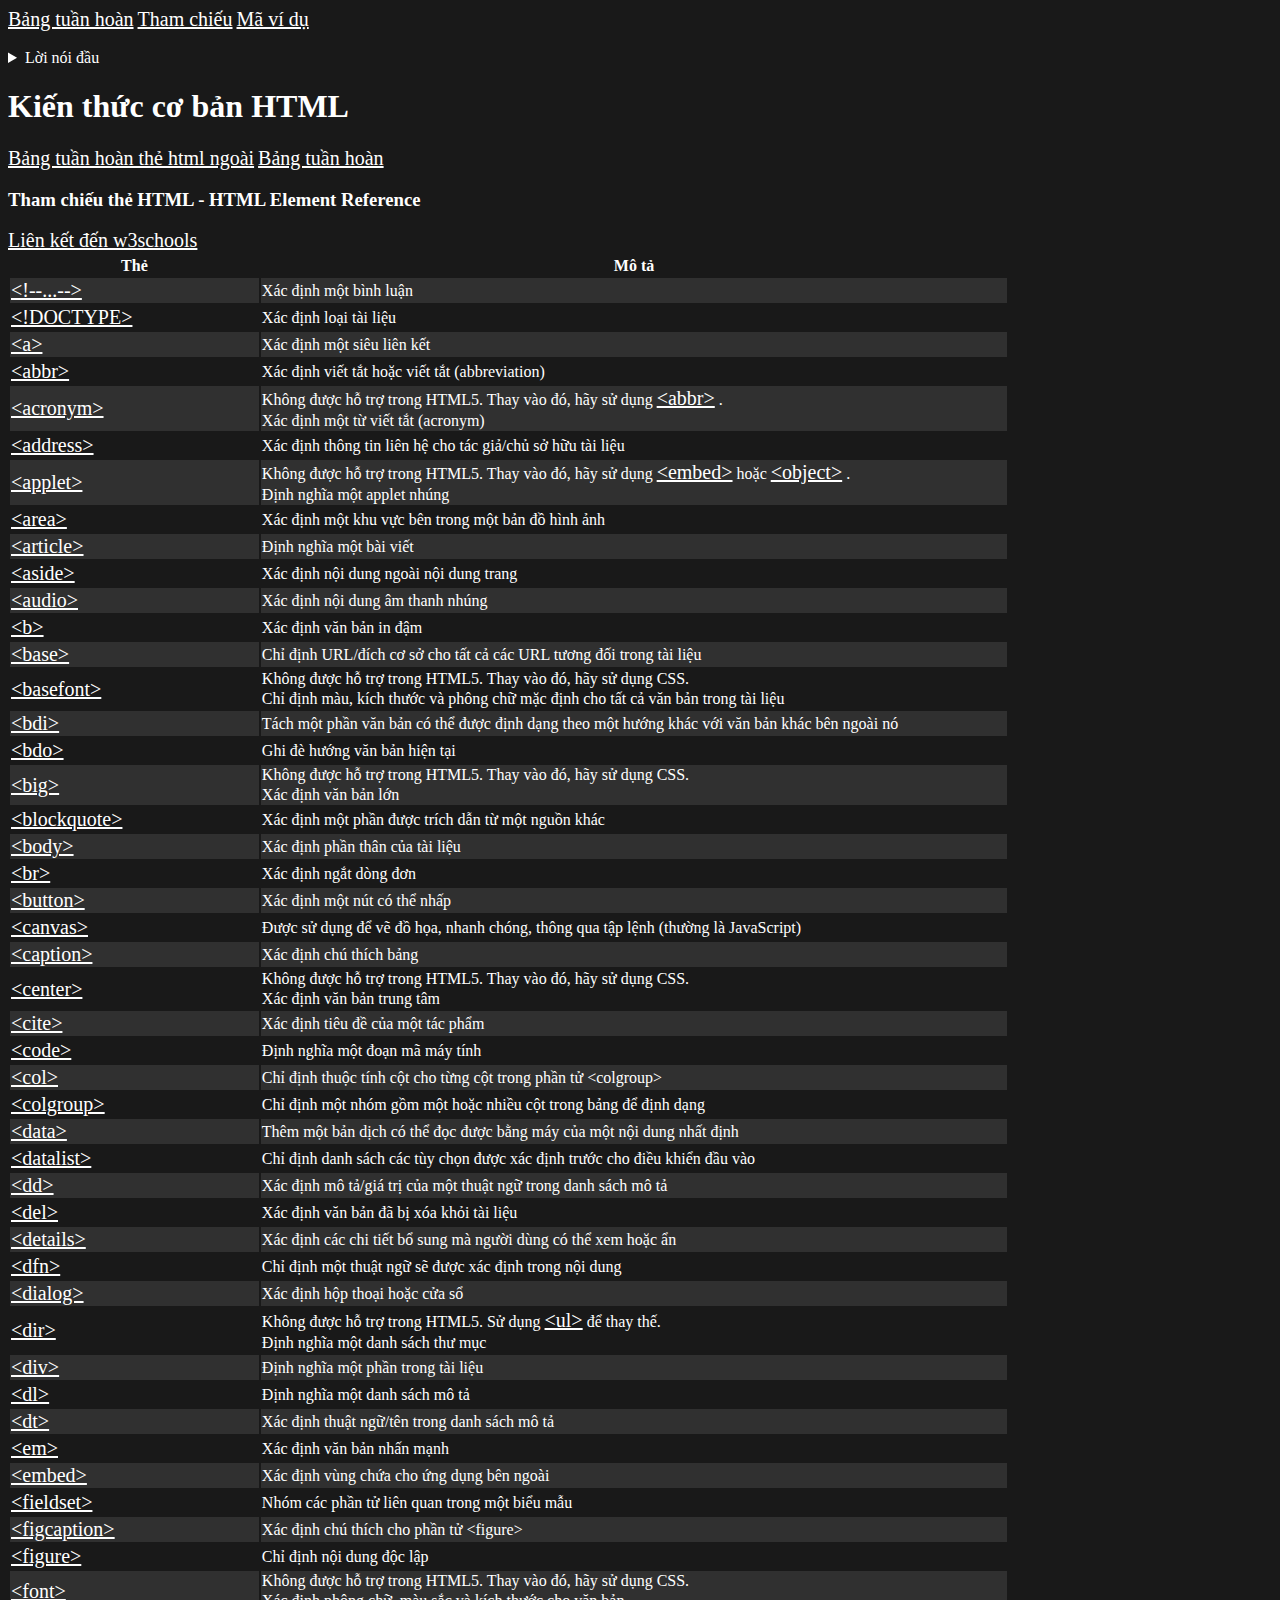
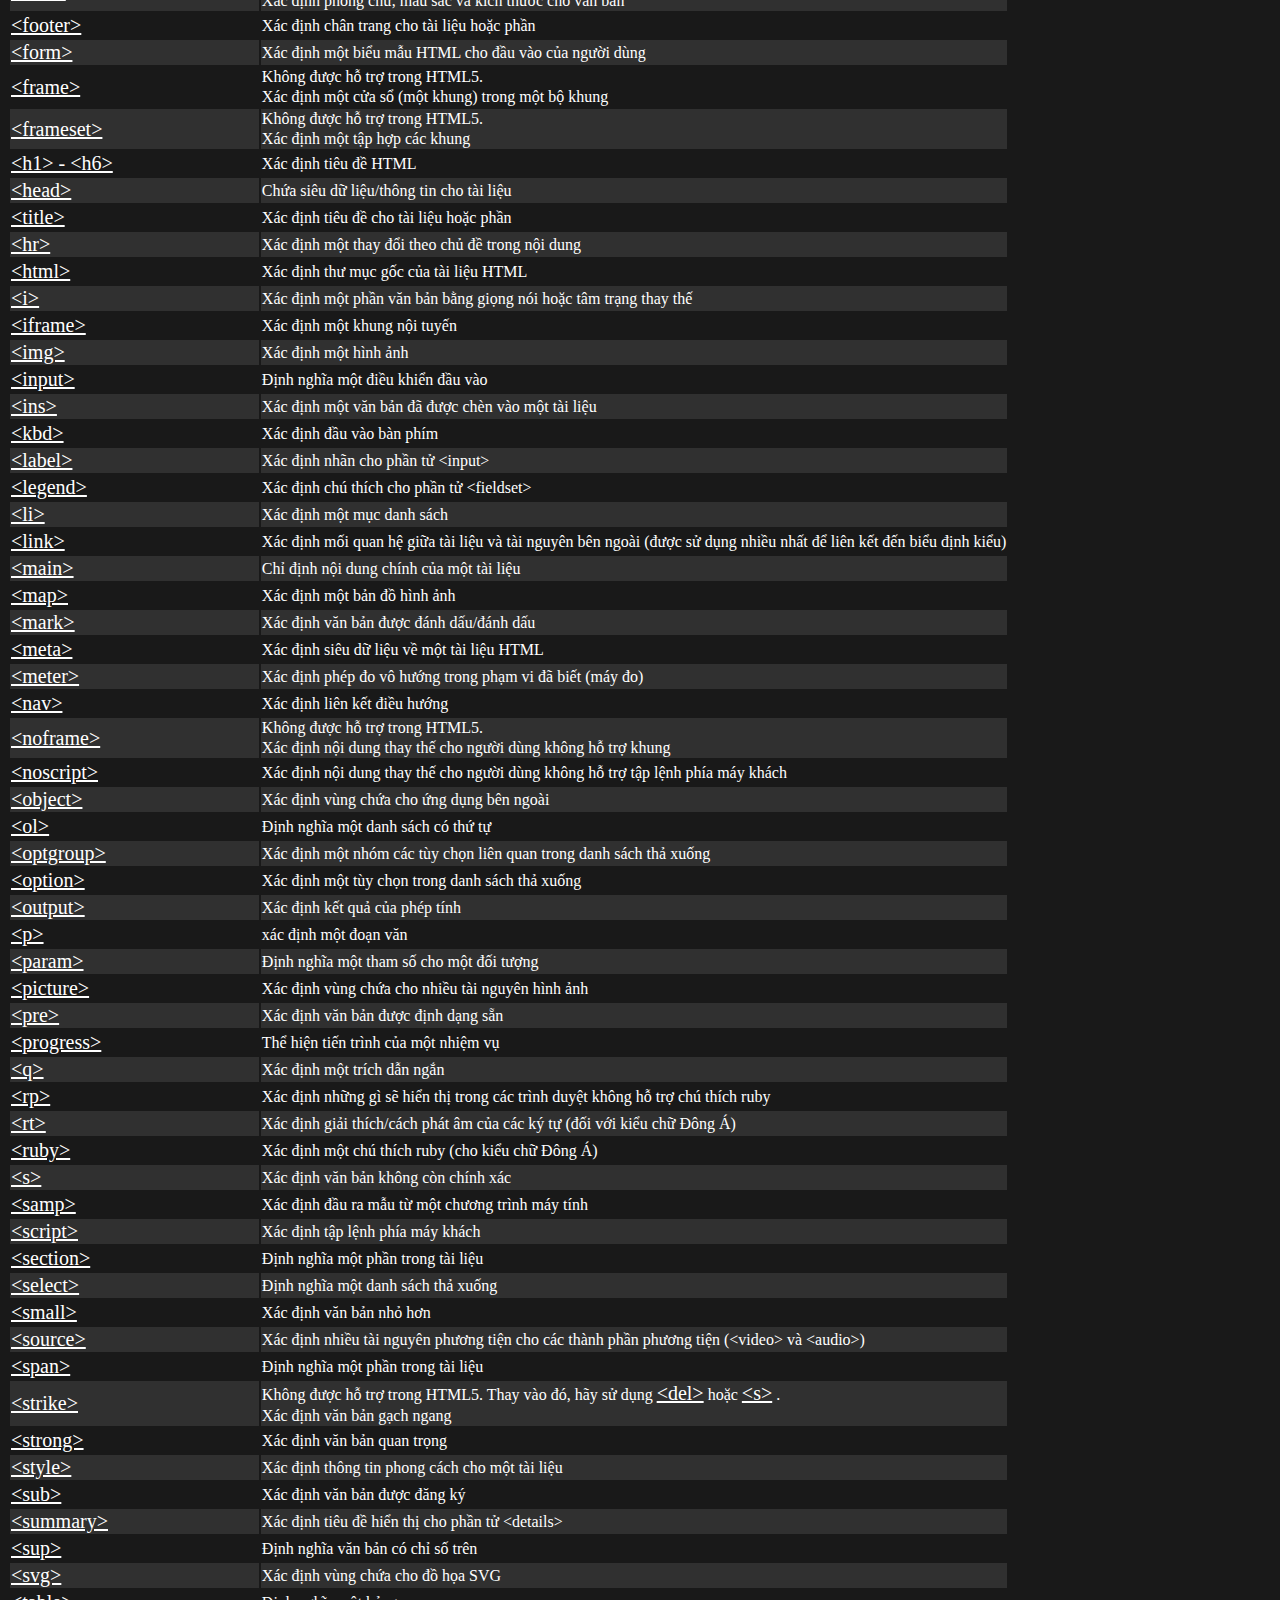
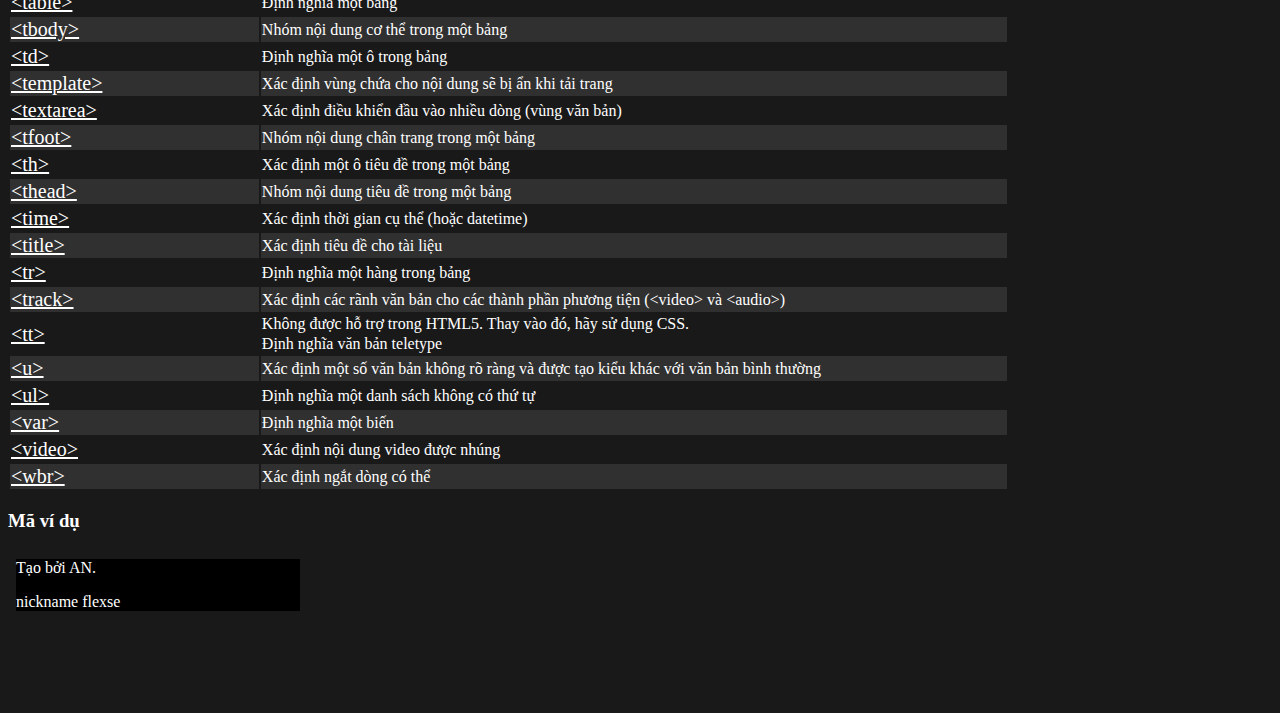
<file: docs/html/index.html>
<!DOCTYPE html>
<html lang="en">
<head>
    <meta charset="UTF-8">
    <meta http-equiv="X-UA-Compatible" content="IE=edge">
    <meta name="viewport" content="width=device-width, initial-scale=1.0">
    <link rel="stylesheet" href="../settings/style.css">
    <title>html</title>
</head>
<body>
    <header>
        <nav>
            <a href="bang_tuan_hoan.html">Bảng tuần hoàn</a>
            <a href="#references">Tham chiếu</a>
            <a href="#exam_code">Mã ví dụ</a>
        </nav>
        <br>
        <details>
            <summary>Lời nói đầu</summary>
            <p>html là một ngôn ngữ đánh dấu dạng thẻ đơn giản.</p>
            <p>Những thứ cần lưu ý là: tên/loại thẻ, thuộc tính, biểu hiện và tính lồng nhau của chúng</p>
            <p>Quy tắc: Nhìn nhận tổng quan rồi chi tiết hóa</p>
            <p>Nội dụng: tổng hợp thẻ, mô tả ngắn ngọn và ví dụ minh họa theo nhóm</p>
            <p>Mục tiêu: hiểu về html, đặc tính và cấu trúc thẻ của nó</p>
            <p>Ứng dụng: tạo và thiết kế các trang web tĩnh</p>
        </details>
    </header>

    <main>
        <h1>Kiến thức cơ bản HTML</h1>
        <a href="https://allthetags.com/">Bảng tuần hoàn thẻ html ngoài</a>
        <a href="bang_tuan_hoan.html">Bảng tuần hoàn</a>
        <h3 id="references">Tham chiếu thẻ HTML - HTML Element Reference</h3>
        <a href="https://www.w3schools.com/tags/default.asp">Liên kết đến w3schools</a>
        <table class="ws-table-all notranslate">
            <tbody><tr>
            <th style="width:25%"><font style="vertical-align: inherit;"><font style="vertical-align: inherit;">Thẻ</font></font></th>
            <th><font style="vertical-align: inherit;"><font style="vertical-align: inherit;">Mô tả</font></font></th>
            </tr>
            <tr>
            <td><a href="tag_comment.asp"><font style="vertical-align: inherit;"><font style="vertical-align: inherit;">&lt;!--...--&gt;</font></font></a></td>
            <td><font style="vertical-align: inherit;"><font style="vertical-align: inherit;">Xác định một bình luận</font></font></td>
            </tr>
            <tr>
            <td><a href="tag_doctype.asp"><font style="vertical-align: inherit;"><font style="vertical-align: inherit;">&lt;!DOCTYPE&gt;</font></font></a>&nbsp;</td>
            <td><font style="vertical-align: inherit;"><font style="vertical-align: inherit;">Xác định loại tài liệu</font></font></td>
            </tr>
            <tr>
            <td><a href="tag_a.asp"><font style="vertical-align: inherit;"><font style="vertical-align: inherit;">&lt;a&gt;</font></font></a></td>
            <td><font style="vertical-align: inherit;"><font style="vertical-align: inherit;">Xác định một siêu liên kết</font></font></td>
            </tr>
            <tr>
            <td><a href="tag_abbr.asp"><font style="vertical-align: inherit;"><font style="vertical-align: inherit;">&lt;abbr&gt;</font></font></a></td>
            <td><font style="vertical-align: inherit;"><font style="vertical-align: inherit;">Xác định viết tắt hoặc viết tắt (abbreviation)</font></font></td>
            </tr>
            <tr>
            <td><a href="tag_acronym.asp" class="notsupported"><font style="vertical-align: inherit;"><font style="vertical-align: inherit;">&lt;acronym&gt;</font></font></a></td>
            <td><span class="deprecated"><font style="vertical-align: inherit;"><font style="vertical-align: inherit;">Không được hỗ trợ trong HTML5. </font><font style="vertical-align: inherit;">Thay vào đó, hãy sử dụng </font></font><a href="tag_abbr.asp"><font style="vertical-align: inherit;"><font style="vertical-align: inherit;">&lt;abbr&gt;</font></font></a><font style="vertical-align: inherit;"><font style="vertical-align: inherit;"> . </font></font><br></span><font style="vertical-align: inherit;"><font style="vertical-align: inherit;">Xác định một từ viết tắt (acronym)</font></font></td>
            </tr>
            <tr>
            <td><a href="tag_address.asp"><font style="vertical-align: inherit;"><font style="vertical-align: inherit;">&lt;address&gt;</font></font></a></td>
            <td><font style="vertical-align: inherit;"><font style="vertical-align: inherit;">Xác định thông tin liên hệ cho tác giả/chủ sở hữu tài liệu</font></font></td>
            </tr>
            <tr>
            <td><a href="tag_applet.asp" class="notsupported"><font style="vertical-align: inherit;"><font style="vertical-align: inherit;">&lt;applet&gt;</font></font></a></td>
            <td><span class="deprecated"><font style="vertical-align: inherit;"><font style="vertical-align: inherit;">Không được hỗ trợ trong HTML5. </font><font style="vertical-align: inherit;">Thay vào đó, hãy sử dụng </font></font><a href="tag_embed.asp"><font style="vertical-align: inherit;"><font style="vertical-align: inherit;">&lt;embed&gt;</font></font></a><font style="vertical-align: inherit;"><font style="vertical-align: inherit;"> hoặc </font></font><a href="tag_object.asp"><font style="vertical-align: inherit;"><font style="vertical-align: inherit;">&lt;object&gt;</font></font></a><font style="vertical-align: inherit;"><font style="vertical-align: inherit;"> . </font></font><br></span><font style="vertical-align: inherit;"><font style="vertical-align: inherit;">Định nghĩa một applet nhúng</font></font></td>
            </tr>
            <tr>
            <td><a href="tag_area.asp"><font style="vertical-align: inherit;"><font style="vertical-align: inherit;">&lt;area&gt;</font></font></a></td>
            <td><font style="vertical-align: inherit;"><font style="vertical-align: inherit;">Xác định một khu vực bên trong một bản đồ hình ảnh</font></font></td>
            </tr>
            <tr>
            <td class="html5badge"><a href="tag_article.asp"><font style="vertical-align: inherit;"><font style="vertical-align: inherit;">&lt;article&gt;</font></font></a></td>
            <td><font style="vertical-align: inherit;"><font style="vertical-align: inherit;">Định nghĩa một bài viết</font></font></td>
            </tr>
            <tr>
            <td class="html5badge"><a href="tag_aside.asp"><font style="vertical-align: inherit;"><font style="vertical-align: inherit;">&lt;aside&gt;</font></font></a></td>
            <td><font style="vertical-align: inherit;"><font style="vertical-align: inherit;">Xác định nội dung ngoài nội dung trang</font></font></td>
            </tr>
            <tr>
            <td class="html5badge"><a href="tag_audio.asp"><font style="vertical-align: inherit;"><font style="vertical-align: inherit;">&lt;audio&gt;</font></font></a></td>
            <td><font style="vertical-align: inherit;"><font style="vertical-align: inherit;">Xác định nội dung âm thanh nhúng</font></font></td>
            </tr>
            <tr>
            <td><a href="tag_b.asp"><font style="vertical-align: inherit;"><font style="vertical-align: inherit;">&lt;b&gt;</font></font></a></td>
            <td><font style="vertical-align: inherit;"><font style="vertical-align: inherit;">Xác định văn bản in đậm</font></font></td>
            </tr>
            <tr>
            <td><a href="tag_base.asp"><font style="vertical-align: inherit;"><font style="vertical-align: inherit;">&lt;base&gt;</font></font></a></td>
            <td><font style="vertical-align: inherit;"><font style="vertical-align: inherit;">Chỉ định URL/đích cơ sở cho tất cả các URL tương đối trong tài liệu</font></font></td>
            </tr>
            <tr>
            <td><a href="tag_basefont.asp" class="notsupported"><font style="vertical-align: inherit;"><font style="vertical-align: inherit;">&lt;basefont&gt;</font></font></a></td>
            <td><span class="deprecated"><font style="vertical-align: inherit;"><font style="vertical-align: inherit;">Không được hỗ trợ trong HTML5. </font><font style="vertical-align: inherit;">Thay vào đó, hãy sử dụng CSS. </font></font><br></span><font style="vertical-align: inherit;"><font style="vertical-align: inherit;">Chỉ định màu, kích thước và phông chữ mặc định cho tất cả văn bản trong tài liệu</font></font></td>
            </tr>
            <tr>
            <td><a href="tag_bdi.asp"><font style="vertical-align: inherit;"><font style="vertical-align: inherit;">&lt;bdi&gt;</font></font></a></td>
            <td><font style="vertical-align: inherit;"><font style="vertical-align: inherit;">Tách một phần văn bản có thể được định dạng theo một hướng khác với văn bản khác bên ngoài nó</font></font></td>
            </tr>
            <tr>
            <td><a href="tag_bdo.asp"><font style="vertical-align: inherit;"><font style="vertical-align: inherit;">&lt;bdo&gt;</font></font></a></td>
            <td><font style="vertical-align: inherit;"><font style="vertical-align: inherit;">Ghi đè hướng văn bản hiện tại</font></font></td>
            </tr>
            <tr>
            <td><a href="tag_big.asp" class="notsupported"><font style="vertical-align: inherit;"><font style="vertical-align: inherit;">&lt;big&gt;</font></font></a></td>
            <td><span class="deprecated"><font style="vertical-align: inherit;"><font style="vertical-align: inherit;">Không được hỗ trợ trong HTML5. </font><font style="vertical-align: inherit;">Thay vào đó, hãy sử dụng CSS. </font></font><br></span><font style="vertical-align: inherit;"><font style="vertical-align: inherit;">Xác định văn bản lớn</font></font></td>
            </tr>
            <tr>
            <td><a href="tag_blockquote.asp"><font style="vertical-align: inherit;"><font style="vertical-align: inherit;">&lt;blockquote&gt;</font></font></a></td>
            <td><font style="vertical-align: inherit;"><font style="vertical-align: inherit;">Xác định một phần được trích dẫn từ một nguồn khác</font></font></td>
            </tr>
            <tr>
            <td><a href="tag_body.asp"><font style="vertical-align: inherit;"><font style="vertical-align: inherit;">&lt;body&gt;</font></font></a></td>
            <td><font style="vertical-align: inherit;"><font style="vertical-align: inherit;">Xác định phần thân của tài liệu</font></font></td>
            </tr>
            <tr>
            <td><a href="tag_br.asp"><font style="vertical-align: inherit;"><font style="vertical-align: inherit;">&lt;br&gt;</font></font></a></td>
            <td><font style="vertical-align: inherit;"><font style="vertical-align: inherit;">Xác định ngắt dòng đơn</font></font></td>
            </tr>
            <tr>
            <td><a href="tag_button.asp"><font style="vertical-align: inherit;"><font style="vertical-align: inherit;">&lt;button&gt;</font></font></a></td>
            <td><font style="vertical-align: inherit;"><font style="vertical-align: inherit;">Xác định một nút có thể nhấp</font></font></td>
            </tr>
            <tr>
            <td><a href="tag_canvas.asp"><font style="vertical-align: inherit;"><font style="vertical-align: inherit;">&lt;canvas&gt;</font></font></a></td>
            <td><font style="vertical-align: inherit;"><font style="vertical-align: inherit;">Được sử dụng để vẽ đồ họa, nhanh chóng, thông qua tập lệnh (thường là JavaScript)</font></font></td>
            </tr>
            <tr>
            <td><a href="tag_caption.asp"><font style="vertical-align: inherit;"><font style="vertical-align: inherit;">&lt;caption&gt;</font></font></a></td>
            <td><font style="vertical-align: inherit;"><font style="vertical-align: inherit;">Xác định chú thích bảng</font></font></td>
            </tr>
            <tr>
            <td><a href="tag_center.asp" class="notsupported"><font style="vertical-align: inherit;"><font style="vertical-align: inherit;">&lt;center&gt;</font></font></a></td>
            <td><span class="deprecated"><font style="vertical-align: inherit;"><font style="vertical-align: inherit;">Không được hỗ trợ trong HTML5. </font><font style="vertical-align: inherit;">Thay vào đó, hãy sử dụng CSS. </font></font><br></span><font style="vertical-align: inherit;"><font style="vertical-align: inherit;">Xác định văn bản trung tâm</font></font></td>
            </tr>
            <tr>
            <td><a href="tag_cite.asp"><font style="vertical-align: inherit;"><font style="vertical-align: inherit;">&lt;cite&gt;</font></font></a></td>
            <td><font style="vertical-align: inherit;"><font style="vertical-align: inherit;">Xác định tiêu đề của một tác phẩm</font></font></td>
            </tr>
            <tr>
            <td><a href="tag_code.asp"><font style="vertical-align: inherit;"><font style="vertical-align: inherit;">&lt;code&gt;</font></font></a></td>
            <td><font style="vertical-align: inherit;"><font style="vertical-align: inherit;">Định nghĩa một đoạn mã máy tính</font></font></td>
            </tr>
            <tr>
            <td><a href="tag_col.asp"><font style="vertical-align: inherit;"><font style="vertical-align: inherit;">&lt;col&gt;</font></font></a></td>
            <td><font style="vertical-align: inherit;"><font style="vertical-align: inherit;">Chỉ định thuộc tính cột cho từng cột trong phần tử &lt;colgroup&gt;&nbsp;</font></font></td>
            </tr>
            <tr>
            <td><a href="tag_colgroup.asp"><font style="vertical-align: inherit;"><font style="vertical-align: inherit;">&lt;colgroup&gt;</font></font></a></td>
            <td><font style="vertical-align: inherit;"><font style="vertical-align: inherit;">Chỉ định một nhóm gồm một hoặc nhiều cột trong bảng để định dạng</font></font></td>
            </tr>
              <tr>
            <td><a href="tag_data.asp"><font style="vertical-align: inherit;"><font style="vertical-align: inherit;">&lt;data&gt;</font></font></a></td>
            <td><font style="vertical-align: inherit;"><font style="vertical-align: inherit;">Thêm một bản dịch có thể đọc được bằng máy của một nội dung nhất định</font></font></td>
              </tr>
            <tr>
            <td><a href="tag_datalist.asp"><font style="vertical-align: inherit;"><font style="vertical-align: inherit;">&lt;datalist&gt;</font></font></a></td>
            <td><font style="vertical-align: inherit;"><font style="vertical-align: inherit;">Chỉ định danh sách các tùy chọn được xác định trước cho điều khiển đầu vào</font></font></td>
            </tr>
            <tr>
            <td><a href="tag_dd.asp"><font style="vertical-align: inherit;"><font style="vertical-align: inherit;">&lt;dd&gt;</font></font></a></td>
            <td><font style="vertical-align: inherit;"><font style="vertical-align: inherit;">Xác định mô tả/giá trị của một thuật ngữ trong danh sách mô tả</font></font></td>
            </tr>
            <tr>
            <td><a href="tag_del.asp"><font style="vertical-align: inherit;"><font style="vertical-align: inherit;">&lt;del&gt;</font></font></a></td>
            <td><font style="vertical-align: inherit;"><font style="vertical-align: inherit;">Xác định văn bản đã bị xóa khỏi tài liệu</font></font></td>
            </tr>
            <tr>
            <td><a href="tag_details.asp"><font style="vertical-align: inherit;"><font style="vertical-align: inherit;">&lt;details&gt;</font></font></a></td>
            <td><font style="vertical-align: inherit;"><font style="vertical-align: inherit;">Xác định các chi tiết bổ sung mà người dùng có thể xem hoặc ẩn</font></font></td>
            </tr>
            <tr>
            <td><a href="tag_dfn.asp"><font style="vertical-align: inherit;"><font style="vertical-align: inherit;">&lt;dfn&gt;</font></font></a></td>
            <td><font style="vertical-align: inherit;"><font style="vertical-align: inherit;">Chỉ định một thuật ngữ sẽ được xác định trong nội dung</font></font></td>
            </tr>
            <tr>
            <td><a href="tag_dialog.asp"><font style="vertical-align: inherit;"><font style="vertical-align: inherit;">&lt;dialog&gt;</font></font></a></td>
            <td><font style="vertical-align: inherit;"><font style="vertical-align: inherit;">Xác định hộp thoại hoặc cửa sổ</font></font></td>
            </tr>
            <tr>
            <td><a href="tag_dir.asp" class="notsupported"><font style="vertical-align: inherit;"><font style="vertical-align: inherit;">&lt;dir&gt;</font></font></a></td>
            <td><span class="deprecated"><font style="vertical-align: inherit;"><font style="vertical-align: inherit;">Không được hỗ trợ trong HTML5. </font><font style="vertical-align: inherit;">Sử dụng </font></font><a href="tag_ul.asp"><font style="vertical-align: inherit;"><font style="vertical-align: inherit;">&lt;ul&gt;</font></font></a><font style="vertical-align: inherit;"><font style="vertical-align: inherit;"> để thay thế. </font></font><br></span><font style="vertical-align: inherit;"><font style="vertical-align: inherit;">Định nghĩa một danh sách thư mục</font></font></td>
            </tr>
            <tr>
            <td><a href="tag_div.asp"><font style="vertical-align: inherit;"><font style="vertical-align: inherit;">&lt;div&gt;</font></font></a></td>
            <td><font style="vertical-align: inherit;"><font style="vertical-align: inherit;">Định nghĩa một phần trong tài liệu</font></font></td>
            </tr>
            <tr>
            <td><a href="tag_dl.asp"><font style="vertical-align: inherit;"><font style="vertical-align: inherit;">&lt;dl&gt;</font></font></a></td>
            <td><font style="vertical-align: inherit;"><font style="vertical-align: inherit;">Định nghĩa một danh sách mô tả</font></font></td>
            </tr>
            <tr>
            <td><a href="tag_dt.asp"><font style="vertical-align: inherit;"><font style="vertical-align: inherit;">&lt;dt&gt;</font></font></a></td>
            <td><font style="vertical-align: inherit;"><font style="vertical-align: inherit;">Xác định thuật ngữ/tên trong danh sách mô tả</font></font></td>
            </tr>
            <tr>
            <td><a href="tag_em.asp"><font style="vertical-align: inherit;"><font style="vertical-align: inherit;">&lt;em&gt;</font></font></a></td>
            <td><font style="vertical-align: inherit;"><font style="vertical-align: inherit;">Xác định văn bản nhấn mạnh&nbsp;</font></font></td>
            </tr>
            <tr>
            <td><a href="tag_embed.asp"><font style="vertical-align: inherit;"><font style="vertical-align: inherit;">&lt;embed&gt;</font></font></a></td>
            <td><font style="vertical-align: inherit;"><font style="vertical-align: inherit;">Xác định vùng chứa cho ứng dụng bên ngoài</font></font></td>
            </tr>
            <tr>
            <td><a href="tag_fieldset.asp"><font style="vertical-align: inherit;"><font style="vertical-align: inherit;">&lt;fieldset&gt;</font></font></a></td>
            <td><font style="vertical-align: inherit;"><font style="vertical-align: inherit;">Nhóm các phần tử liên quan trong một biểu mẫu</font></font></td>
            </tr>
            <tr>
            <td class="html5badge"><a href="tag_figcaption.asp"><font style="vertical-align: inherit;"><font style="vertical-align: inherit;">&lt;figcaption&gt;</font></font></a></td>
            <td><font style="vertical-align: inherit;"><font style="vertical-align: inherit;">Xác định chú thích cho phần tử &lt;figure&gt;</font></font></td>
            </tr>
            <tr>
            <td class="html5badge"><a href="tag_figure.asp"><font style="vertical-align: inherit;"><font style="vertical-align: inherit;">&lt;figure&gt;</font></font></a></td>
            <td><font style="vertical-align: inherit;"><font style="vertical-align: inherit;">Chỉ định nội dung độc lập</font></font></td>
            </tr>
            <tr>
            <td><a href="tag_font.asp" class="notsupported"><font style="vertical-align: inherit;"><font style="vertical-align: inherit;">&lt;font&gt;</font></font></a></td>
            <td><span class="deprecated"><font style="vertical-align: inherit;"><font style="vertical-align: inherit;">Không được hỗ trợ trong HTML5. </font><font style="vertical-align: inherit;">Thay vào đó, hãy sử dụng CSS. </font></font><br></span><font style="vertical-align: inherit;"><font style="vertical-align: inherit;">Xác định phông chữ, màu sắc và kích thước cho văn bản</font></font></td>
            </tr>
            <tr>
            <td><a href="tag_footer.asp"><font style="vertical-align: inherit;"><font style="vertical-align: inherit;">&lt;footer&gt;</font></font></a></td>
            <td><font style="vertical-align: inherit;"><font style="vertical-align: inherit;">Xác định chân trang cho tài liệu hoặc phần</font></font></td>
            </tr>
            <tr>
            <td><a href="tag_form.asp"><font style="vertical-align: inherit;"><font style="vertical-align: inherit;">&lt;form&gt;</font></font></a></td>
            <td><font style="vertical-align: inherit;"><font style="vertical-align: inherit;">Xác định một biểu mẫu HTML cho đầu vào của người dùng</font></font></td>
            </tr>
            <tr>
            <td><a href="tag_frame.asp" class="notsupported"><font style="vertical-align: inherit;"><font style="vertical-align: inherit;">&lt;frame&gt;</font></font></a></td>
            <td><span class="deprecated"><font style="vertical-align: inherit;"><font style="vertical-align: inherit;">Không được hỗ trợ trong HTML5. </font></font><br></span><font style="vertical-align: inherit;"><font style="vertical-align: inherit;">Xác định một cửa sổ (một khung) trong một bộ khung</font></font></td>
            </tr>
            <tr>
            <td><a href="tag_frameset.asp" class="notsupported"><font style="vertical-align: inherit;"><font style="vertical-align: inherit;">&lt;frameset&gt;</font></font></a></td>
            <td><span class="deprecated"><font style="vertical-align: inherit;"><font style="vertical-align: inherit;">Không được hỗ trợ trong HTML5. </font></font><br></span><font style="vertical-align: inherit;"><font style="vertical-align: inherit;">Xác định một tập hợp các khung</font></font></td>
            </tr>
            <tr>
            <td><a href="tag_hn.asp"><font style="vertical-align: inherit;"><font style="vertical-align: inherit;">&lt;h1&gt; - &lt;h6&gt;</font></font></a></td>
            <td><font style="vertical-align: inherit;"><font style="vertical-align: inherit;">Xác định tiêu đề HTML</font></font></td>
            </tr>
            <tr>
            <td><a href="tag_head.asp"><font style="vertical-align: inherit;"><font style="vertical-align: inherit;">&lt;head&gt;</font></font></a></td>
            <td><font style="vertical-align: inherit;"><font style="vertical-align: inherit;">Chứa siêu dữ liệu/thông tin cho tài liệu</font></font></td>
            </tr>
            <tr>
            <td><a href="tag_header.asp"><font style="vertical-align: inherit;"><font style="vertical-align: inherit;">&lt;title&gt;</font></font></a></td>
            <td><font style="vertical-align: inherit;"><font style="vertical-align: inherit;">Xác định tiêu đề cho tài liệu hoặc phần</font></font></td>
            </tr>
            <tr>
            <td><a href="tag_hr.asp"><font style="vertical-align: inherit;"><font style="vertical-align: inherit;">&lt;hr&gt;</font></font></a></td>
            <td><font style="vertical-align: inherit;"><font style="vertical-align: inherit;">Xác định một thay đổi theo chủ đề trong nội dung</font></font></td>
            </tr>
            <tr>
            <td><a href="tag_html.asp"><font style="vertical-align: inherit;"><font style="vertical-align: inherit;">&lt;html&gt;</font></font></a></td>
            <td><font style="vertical-align: inherit;"><font style="vertical-align: inherit;">Xác định thư mục gốc của tài liệu HTML</font></font></td>
            </tr>
            <tr>
            <td><a href="tag_i.asp"><font style="vertical-align: inherit;"><font style="vertical-align: inherit;">&lt;i&gt;</font></font></a></td>
            <td><font style="vertical-align: inherit;"><font style="vertical-align: inherit;">Xác định một phần văn bản bằng giọng nói hoặc tâm trạng thay thế</font></font></td>
            </tr>
            <tr>
            <td><a href="tag_iframe.asp"><font style="vertical-align: inherit;"><font style="vertical-align: inherit;">&lt;iframe&gt;</font></font></a></td>
            <td><font style="vertical-align: inherit;"><font style="vertical-align: inherit;">Xác định một khung nội tuyến</font></font></td>
            </tr>
            <tr>
            <td><a href="tag_img.asp"><font style="vertical-align: inherit;"><font style="vertical-align: inherit;">&lt;img&gt;</font></font></a></td>
            <td><font style="vertical-align: inherit;"><font style="vertical-align: inherit;">Xác định một hình ảnh</font></font></td>
            </tr>
            <tr>
            <td><a href="tag_input.asp"><font style="vertical-align: inherit;"><font style="vertical-align: inherit;">&lt;input&gt;</font></font></a></td>
            <td><font style="vertical-align: inherit;"><font style="vertical-align: inherit;">Định nghĩa một điều khiển đầu vào</font></font></td>
            </tr>
            <tr>
            <td><a href="tag_ins.asp"><font style="vertical-align: inherit;"><font style="vertical-align: inherit;">&lt;ins&gt;</font></font></a></td>
            <td><font style="vertical-align: inherit;"><font style="vertical-align: inherit;">Xác định một văn bản đã được chèn vào một tài liệu</font></font></td>
            </tr>
            <tr>
            <td><a href="tag_kbd.asp"><font style="vertical-align: inherit;"><font style="vertical-align: inherit;">&lt;kbd&gt;</font></font></a></td>
            <td><font style="vertical-align: inherit;"><font style="vertical-align: inherit;">Xác định đầu vào bàn phím</font></font></td>
            </tr>
            <tr>
            <td><a href="tag_label.asp"><font style="vertical-align: inherit;"><font style="vertical-align: inherit;">&lt;label&gt;</font></font></a></td>
            <td><font style="vertical-align: inherit;"><font style="vertical-align: inherit;">Xác định nhãn cho phần tử &lt;input&gt;</font></font></td>
            </tr>
            <tr>
            <td><a href="tag_legend.asp"><font style="vertical-align: inherit;"><font style="vertical-align: inherit;">&lt;legend&gt;</font></font></a></td>
            <td><font style="vertical-align: inherit;"><font style="vertical-align: inherit;">Xác định chú thích cho phần tử &lt;fieldset&gt;</font></font></td>
            </tr>
            <tr>
            <td><a href="tag_li.asp"><font style="vertical-align: inherit;"><font style="vertical-align: inherit;">&lt;li&gt;</font></font></a></td>
            <td><font style="vertical-align: inherit;"><font style="vertical-align: inherit;">Xác định một mục danh sách</font></font></td>
            </tr>
            <tr>
            <td><a href="tag_link.asp"><font style="vertical-align: inherit;"><font style="vertical-align: inherit;">&lt;link&gt;</font></font></a></td>
            <td><font style="vertical-align: inherit;"><font style="vertical-align: inherit;">Xác định mối quan hệ giữa tài liệu và tài nguyên bên ngoài (được sử dụng nhiều nhất để liên kết đến biểu định kiểu)</font></font></td>
            </tr>
            <tr>
            <td><a href="tag_main.asp"><font style="vertical-align: inherit;"><font style="vertical-align: inherit;">&lt;main&gt;</font></font></a></td>
            <td><font style="vertical-align: inherit;"><font style="vertical-align: inherit;">Chỉ định nội dung chính của một tài liệu</font></font></td>
            </tr>
            <tr>
            <td><a href="tag_map.asp"><font style="vertical-align: inherit;"><font style="vertical-align: inherit;">&lt;map&gt;</font></font></a></td>
            <td><font style="vertical-align: inherit;"><font style="vertical-align: inherit;">Xác định một bản đồ hình ảnh</font></font></td>
            </tr>
            <tr>
            <td><a href="tag_mark.asp"><font style="vertical-align: inherit;"><font style="vertical-align: inherit;">&lt;mark&gt;</font></font></a></td>
            <td><font style="vertical-align: inherit;"><font style="vertical-align: inherit;">Xác định văn bản được đánh dấu/đánh dấu</font></font></td>
            </tr>
            <tr>
            <td><a href="tag_meta.asp"><font style="vertical-align: inherit;"><font style="vertical-align: inherit;">&lt;meta&gt;</font></font></a></td>
            <td><font style="vertical-align: inherit;"><font style="vertical-align: inherit;">Xác định siêu dữ liệu về một tài liệu HTML</font></font></td>
            </tr>
            <tr>
            <td><a href="tag_meter.asp"><font style="vertical-align: inherit;"><font style="vertical-align: inherit;">&lt;meter&gt;</font></font></a></td>
            <td><font style="vertical-align: inherit;"><font style="vertical-align: inherit;">Xác định phép đo vô hướng trong phạm vi đã biết (máy đo)</font></font></td>
            </tr>
            <tr>
            <td><a href="tag_nav.asp"><font style="vertical-align: inherit;"><font style="vertical-align: inherit;">&lt;nav&gt;</font></font></a></td>
            <td><font style="vertical-align: inherit;"><font style="vertical-align: inherit;">Xác định liên kết điều hướng</font></font></td>
            </tr>
            <tr>
            <td><a href="tag_noframes.asp" class="notsupported"><font style="vertical-align: inherit;"><font style="vertical-align: inherit;">&lt;noframe&gt;</font></font></a></td>
            <td><span class="deprecated"><font style="vertical-align: inherit;"><font style="vertical-align: inherit;">Không được hỗ trợ trong HTML5. </font></font><br></span><font style="vertical-align: inherit;"><font style="vertical-align: inherit;">Xác định nội dung thay thế cho người dùng không hỗ trợ khung</font></font></td>
            </tr>
            <tr>
            <td><a href="tag_noscript.asp"><font style="vertical-align: inherit;"><font style="vertical-align: inherit;">&lt;noscript&gt;</font></font></a></td>
            <td><font style="vertical-align: inherit;"><font style="vertical-align: inherit;">Xác định nội dung thay thế cho người dùng không hỗ trợ tập lệnh phía máy khách</font></font></td>
            </tr>
            <tr>
            <td><a href="tag_object.asp"><font style="vertical-align: inherit;"><font style="vertical-align: inherit;">&lt;object&gt;</font></font></a></td>
            <td><font style="vertical-align: inherit;"><font style="vertical-align: inherit;">Xác định vùng chứa cho ứng dụng bên ngoài</font></font></td>
            </tr>
            <tr>
            <td><a href="tag_ol.asp"><font style="vertical-align: inherit;"><font style="vertical-align: inherit;">&lt;ol&gt;</font></font></a></td>
            <td><font style="vertical-align: inherit;"><font style="vertical-align: inherit;">Định nghĩa một danh sách có thứ tự</font></font></td>
            </tr>
            <tr>
            <td><a href="tag_optgroup.asp"><font style="vertical-align: inherit;"><font style="vertical-align: inherit;">&lt;optgroup&gt;</font></font></a></td>
            <td><font style="vertical-align: inherit;"><font style="vertical-align: inherit;">Xác định một nhóm các tùy chọn liên quan trong danh sách thả xuống</font></font></td>
            </tr>
            <tr>
            <td><a href="tag_option.asp"><font style="vertical-align: inherit;"><font style="vertical-align: inherit;">&lt;option&gt;</font></font></a></td>
            <td><font style="vertical-align: inherit;"><font style="vertical-align: inherit;">Xác định một tùy chọn trong danh sách thả xuống</font></font></td>
            </tr>
            <tr>
            <td><a href="tag_output.asp"><font style="vertical-align: inherit;"><font style="vertical-align: inherit;">&lt;output&gt;</font></font></a></td>
            <td><font style="vertical-align: inherit;"><font style="vertical-align: inherit;">Xác định kết quả của phép tính</font></font></td>
            </tr>
            <tr>
            <td><a href="tag_p.asp"><font style="vertical-align: inherit;"><font style="vertical-align: inherit;">&lt;p&gt;</font></font></a></td>
            <td><font style="vertical-align: inherit;"><font style="vertical-align: inherit;">xác định một đoạn văn</font></font></td>
            </tr>
            <tr>
            <td><a href="tag_param.asp"><font style="vertical-align: inherit;"><font style="vertical-align: inherit;">&lt;param&gt;</font></font></a></td>
            <td><font style="vertical-align: inherit;"><font style="vertical-align: inherit;">Định nghĩa một tham số cho một đối tượng</font></font></td>
            </tr>
            <tr>
            <td><a href="tag_picture.asp"><font style="vertical-align: inherit;"><font style="vertical-align: inherit;">&lt;picture&gt;</font></font></a></td>
            <td><font style="vertical-align: inherit;"><font style="vertical-align: inherit;">Xác định vùng chứa cho nhiều tài nguyên hình ảnh</font></font></td>
            </tr>
            <tr>
            <td><a href="tag_pre.asp"><font style="vertical-align: inherit;"><font style="vertical-align: inherit;">&lt;pre&gt;</font></font></a></td>
            <td><font style="vertical-align: inherit;"><font style="vertical-align: inherit;">Xác định văn bản được định dạng sẵn</font></font></td>
            </tr>
            <tr>
            <td><a href="tag_progress.asp"><font style="vertical-align: inherit;"><font style="vertical-align: inherit;">&lt;progress&gt;</font></font></a></td>
            <td><font style="vertical-align: inherit;"><font style="vertical-align: inherit;">Thể hiện tiến trình của một nhiệm vụ</font></font></td>
            </tr>
            <tr>
            <td><a href="tag_q.asp"><font style="vertical-align: inherit;"><font style="vertical-align: inherit;">&lt;q&gt;</font></font></a></td>
            <td><font style="vertical-align: inherit;"><font style="vertical-align: inherit;">Xác định một trích dẫn ngắn</font></font></td>
            </tr>
            <tr>
            <td><a href="tag_rp.asp"><font style="vertical-align: inherit;"><font style="vertical-align: inherit;">&lt;rp&gt;</font></font></a></td>
            <td><font style="vertical-align: inherit;"><font style="vertical-align: inherit;">Xác định những gì sẽ hiển thị trong các trình duyệt không hỗ trợ chú thích ruby</font></font></td>
            </tr>
            <tr>
            <td><a href="tag_rt.asp"><font style="vertical-align: inherit;"><font style="vertical-align: inherit;">&lt;rt&gt;</font></font></a></td>
            <td><font style="vertical-align: inherit;"><font style="vertical-align: inherit;">Xác định giải thích/cách phát âm của các ký tự (đối với kiểu chữ Đông Á)</font></font></td>
            </tr>
            <tr>
            <td><a href="tag_ruby.asp"><font style="vertical-align: inherit;"><font style="vertical-align: inherit;">&lt;ruby&gt;</font></font></a></td>
            <td><font style="vertical-align: inherit;"><font style="vertical-align: inherit;">Xác định một chú thích ruby ​​(cho kiểu chữ Đông Á)</font></font></td>
            </tr>
            <tr>
            <td><a href="tag_s.asp"><font style="vertical-align: inherit;"><font style="vertical-align: inherit;">&lt;s&gt;</font></font></a></td>
            <td><font style="vertical-align: inherit;"><font style="vertical-align: inherit;">Xác định văn bản không còn chính xác</font></font></td>
            </tr>
            <tr>
            <td><a href="tag_samp.asp"><font style="vertical-align: inherit;"><font style="vertical-align: inherit;">&lt;samp&gt;</font></font></a></td>
            <td><font style="vertical-align: inherit;"><font style="vertical-align: inherit;">Xác định đầu ra mẫu từ một chương trình máy tính</font></font></td>
            </tr>
            <tr>
            <td><a href="tag_script.asp"><font style="vertical-align: inherit;"><font style="vertical-align: inherit;">&lt;script&gt;</font></font></a></td>
            <td><font style="vertical-align: inherit;"><font style="vertical-align: inherit;">Xác định tập lệnh phía máy khách</font></font></td>
            </tr>
            <tr>
            <td><a href="tag_section.asp"><font style="vertical-align: inherit;"><font style="vertical-align: inherit;">&lt;section&gt;</font></font></a></td>
            <td><font style="vertical-align: inherit;"><font style="vertical-align: inherit;">Định nghĩa một phần trong tài liệu</font></font></td>
            </tr>
            <tr>
            <td><a href="tag_select.asp"><font style="vertical-align: inherit;"><font style="vertical-align: inherit;">&lt;select&gt;</font></font></a></td>
            <td><font style="vertical-align: inherit;"><font style="vertical-align: inherit;">Định nghĩa một danh sách thả xuống</font></font></td>
            </tr>
            <tr>
            <td><a href="tag_small.asp"><font style="vertical-align: inherit;"><font style="vertical-align: inherit;">&lt;small&gt;</font></font></a></td>
            <td><font style="vertical-align: inherit;"><font style="vertical-align: inherit;">Xác định văn bản nhỏ hơn</font></font></td>
            </tr>
            <tr>
            <td><a href="tag_source.asp"><font style="vertical-align: inherit;"><font style="vertical-align: inherit;">&lt;source&gt;</font></font></a></td>
            <td><font style="vertical-align: inherit;"><font style="vertical-align: inherit;">Xác định nhiều tài nguyên phương tiện cho các thành phần phương tiện (&lt;video&gt; và &lt;audio&gt;)</font></font></td>
            </tr>
            <tr>
            <td><a href="tag_span.asp"><font style="vertical-align: inherit;"><font style="vertical-align: inherit;">&lt;span&gt;</font></font></a></td>
            <td><font style="vertical-align: inherit;"><font style="vertical-align: inherit;">Định nghĩa một phần trong tài liệu</font></font></td>
            </tr>
            <tr>
            <td><a href="tag_strike.asp" class="notsupported"><font style="vertical-align: inherit;"><font style="vertical-align: inherit;">&lt;strike&gt;</font></font></a></td>
            <td><span class="deprecated"><font style="vertical-align: inherit;"><font style="vertical-align: inherit;">Không được hỗ trợ trong HTML5. </font><font style="vertical-align: inherit;">Thay vào đó, hãy sử dụng </font></font><a href="tag_del.asp"><font style="vertical-align: inherit;"><font style="vertical-align: inherit;">&lt;del&gt;</font></font></a><font style="vertical-align: inherit;"><font style="vertical-align: inherit;"> hoặc </font></font><a href="tag_s.asp"><font style="vertical-align: inherit;"><font style="vertical-align: inherit;">&lt;s&gt;</font></font></a><font style="vertical-align: inherit;"><font style="vertical-align: inherit;"> . </font></font><br></span><font style="vertical-align: inherit;"><font style="vertical-align: inherit;">Xác định văn bản gạch ngang</font></font></td>
            </tr>
            <tr>
            <td><a href="tag_strong.asp"><font style="vertical-align: inherit;"><font style="vertical-align: inherit;">&lt;strong&gt;</font></font></a></td>
            <td><font style="vertical-align: inherit;"><font style="vertical-align: inherit;">Xác định văn bản quan trọng</font></font></td>
            </tr>
            <tr>
            <td><a href="tag_style.asp"><font style="vertical-align: inherit;"><font style="vertical-align: inherit;">&lt;style&gt;</font></font></a></td>
            <td><font style="vertical-align: inherit;"><font style="vertical-align: inherit;">Xác định thông tin phong cách cho một tài liệu</font></font></td>
            </tr>
            <tr>
            <td><a href="tag_sub.asp"><font style="vertical-align: inherit;"><font style="vertical-align: inherit;">&lt;sub&gt;</font></font></a></td>
            <td><font style="vertical-align: inherit;"><font style="vertical-align: inherit;">Xác định văn bản được đăng ký</font></font></td>
            </tr>
            <tr>
            <td><a href="tag_summary.asp"><font style="vertical-align: inherit;"><font style="vertical-align: inherit;">&lt;summary&gt;</font></font></a></td>
            <td><font style="vertical-align: inherit;"><font style="vertical-align: inherit;">Xác định tiêu đề hiển thị cho phần tử &lt;details&gt;</font></font></td>
            </tr>
            <tr>
            <td><a href="tag_sup.asp"><font style="vertical-align: inherit;"><font style="vertical-align: inherit;">&lt;sup&gt;</font></font></a></td>
            <td><font style="vertical-align: inherit;"><font style="vertical-align: inherit;">Định nghĩa văn bản có chỉ số trên</font></font></td>
            </tr>
              <tr>
            <td><a href="tag_svg.asp"><font style="vertical-align: inherit;"><font style="vertical-align: inherit;">&lt;svg&gt;</font></font></a></td>
            <td><font style="vertical-align: inherit;"><font style="vertical-align: inherit;">Xác định vùng chứa cho đồ họa SVG</font></font></td>
              </tr>
            <tr>
            <td><a href="tag_table.asp"><font style="vertical-align: inherit;"><font style="vertical-align: inherit;">&lt;table&gt;</font></font></a></td>
            <td><font style="vertical-align: inherit;"><font style="vertical-align: inherit;">Định nghĩa một bảng</font></font></td>
            </tr>
            <tr>
            <td><a href="tag_tbody.asp"><font style="vertical-align: inherit;"><font style="vertical-align: inherit;">&lt;tbody&gt;</font></font></a></td>
            <td><font style="vertical-align: inherit;"><font style="vertical-align: inherit;">Nhóm nội dung cơ thể trong một bảng</font></font></td>
            </tr>
            <tr>
            <td><a href="tag_td.asp"><font style="vertical-align: inherit;"><font style="vertical-align: inherit;">&lt;td&gt;</font></font></a></td>
            <td><font style="vertical-align: inherit;"><font style="vertical-align: inherit;">Định nghĩa một ô trong bảng</font></font></td>
            </tr>
              <tr>
            <td><a href="tag_template.asp"><font style="vertical-align: inherit;"><font style="vertical-align: inherit;">&lt;template&gt;</font></font></a></td>
            <td><font style="vertical-align: inherit;"><font style="vertical-align: inherit;">Xác định vùng chứa cho nội dung sẽ bị ẩn khi tải trang</font></font></td>
              </tr>
            <tr>
            <td><a href="tag_textarea.asp"><font style="vertical-align: inherit;"><font style="vertical-align: inherit;">&lt;textarea&gt;</font></font></a></td>
            <td><font style="vertical-align: inherit;"><font style="vertical-align: inherit;">Xác định điều khiển đầu vào nhiều dòng (vùng văn bản)</font></font></td>
            </tr>
            <tr>
            <td><a href="tag_tfoot.asp"><font style="vertical-align: inherit;"><font style="vertical-align: inherit;">&lt;tfoot&gt;</font></font></a></td>
            <td><font style="vertical-align: inherit;"><font style="vertical-align: inherit;">Nhóm nội dung chân trang trong một bảng</font></font></td>
            </tr>
            <tr>
            <td><a href="tag_th.asp"><font style="vertical-align: inherit;"><font style="vertical-align: inherit;">&lt;th&gt;</font></font></a></td>
            <td><font style="vertical-align: inherit;"><font style="vertical-align: inherit;">Xác định một ô tiêu đề trong một bảng</font></font></td>
            </tr>
            <tr>
            <td><a href="tag_thead.asp"><font style="vertical-align: inherit;"><font style="vertical-align: inherit;">&lt;thead&gt;</font></font></a></td>
            <td><font style="vertical-align: inherit;"><font style="vertical-align: inherit;">Nhóm nội dung tiêu đề trong một bảng</font></font></td>
            </tr>
            <tr>
            <td><a href="tag_time.asp"><font style="vertical-align: inherit;"><font style="vertical-align: inherit;">&lt;time&gt;</font></font></a></td>
            <td><font style="vertical-align: inherit;"><font style="vertical-align: inherit;">Xác định thời gian cụ thể (hoặc datetime)</font></font></td>
            </tr>
            <tr>
            <td><a href="tag_title.asp"><font style="vertical-align: inherit;"><font style="vertical-align: inherit;">&lt;title&gt;</font></font></a></td>
            <td><font style="vertical-align: inherit;"><font style="vertical-align: inherit;">Xác định tiêu đề cho tài liệu</font></font></td>
            </tr>
            <tr>
            <td><a href="tag_tr.asp"><font style="vertical-align: inherit;"><font style="vertical-align: inherit;">&lt;tr&gt;</font></font></a></td>
            <td><font style="vertical-align: inherit;"><font style="vertical-align: inherit;">Định nghĩa một hàng trong bảng</font></font></td>
            </tr>
            <tr>
            <td><a href="tag_track.asp"><font style="vertical-align: inherit;"><font style="vertical-align: inherit;">&lt;track&gt;</font></font></a></td>
            <td><font style="vertical-align: inherit;"><font style="vertical-align: inherit;">Xác định các rãnh văn bản cho các thành phần phương tiện (&lt;video&gt; và &lt;audio&gt;)</font></font></td>
            </tr>
            <tr>
            <td><a class="notsupported" href="tag_tt.asp"><font style="vertical-align: inherit;"><font style="vertical-align: inherit;">&lt;tt&gt;</font></font></a></td>
            <td><span class="deprecated"><font style="vertical-align: inherit;"><font style="vertical-align: inherit;">Không được hỗ trợ trong HTML5. </font><font style="vertical-align: inherit;">Thay vào đó, hãy sử dụng CSS. </font></font><br></span><font style="vertical-align: inherit;"><font style="vertical-align: inherit;">Định nghĩa văn bản teletype</font></font></td>
            </tr>
            <tr>
            <td><a href="tag_u.asp"><font style="vertical-align: inherit;"><font style="vertical-align: inherit;">&lt;u&gt;</font></font></a></td>
            <td><font style="vertical-align: inherit;"><font style="vertical-align: inherit;">Xác định một số văn bản không rõ ràng và được tạo kiểu khác với văn bản bình thường</font></font></td>
            </tr>
            <tr>
            <td><a href="tag_ul.asp"><font style="vertical-align: inherit;"><font style="vertical-align: inherit;">&lt;ul&gt;</font></font></a></td>
            <td><font style="vertical-align: inherit;"><font style="vertical-align: inherit;">Định nghĩa một danh sách không có thứ tự</font></font></td>
            </tr>
            <tr>
            <td><a href="tag_var.asp"><font style="vertical-align: inherit;"><font style="vertical-align: inherit;">&lt;var&gt;</font></font></a></td>
            <td><font style="vertical-align: inherit;"><font style="vertical-align: inherit;">Định nghĩa một biến</font></font></td>
            </tr>
            <tr>
            <td><a href="tag_video.asp"><font style="vertical-align: inherit;"><font style="vertical-align: inherit;">&lt;video&gt;</font></font></a></td>
            <td><font style="vertical-align: inherit;"><font style="vertical-align: inherit;">Xác định nội dung video được nhúng</font></font></td>
            </tr>
            <tr>
            <td><a href="tag_wbr.asp"><font style="vertical-align: inherit;"><font style="vertical-align: inherit;">&lt;wbr&gt;</font></font></a></td>
            <td><font style="vertical-align: inherit;"><font style="vertical-align: inherit;">Xác định ngắt dòng có thể</font></font></td>
            </tr>
            </tbody>
        </table>
        <h3 id="exam_code">Mã ví dụ</h3>
    </main>

    <footer>
        <object data="../settings/footer.html" type=""></object>
    </footer>
</body>
</html>
</file>
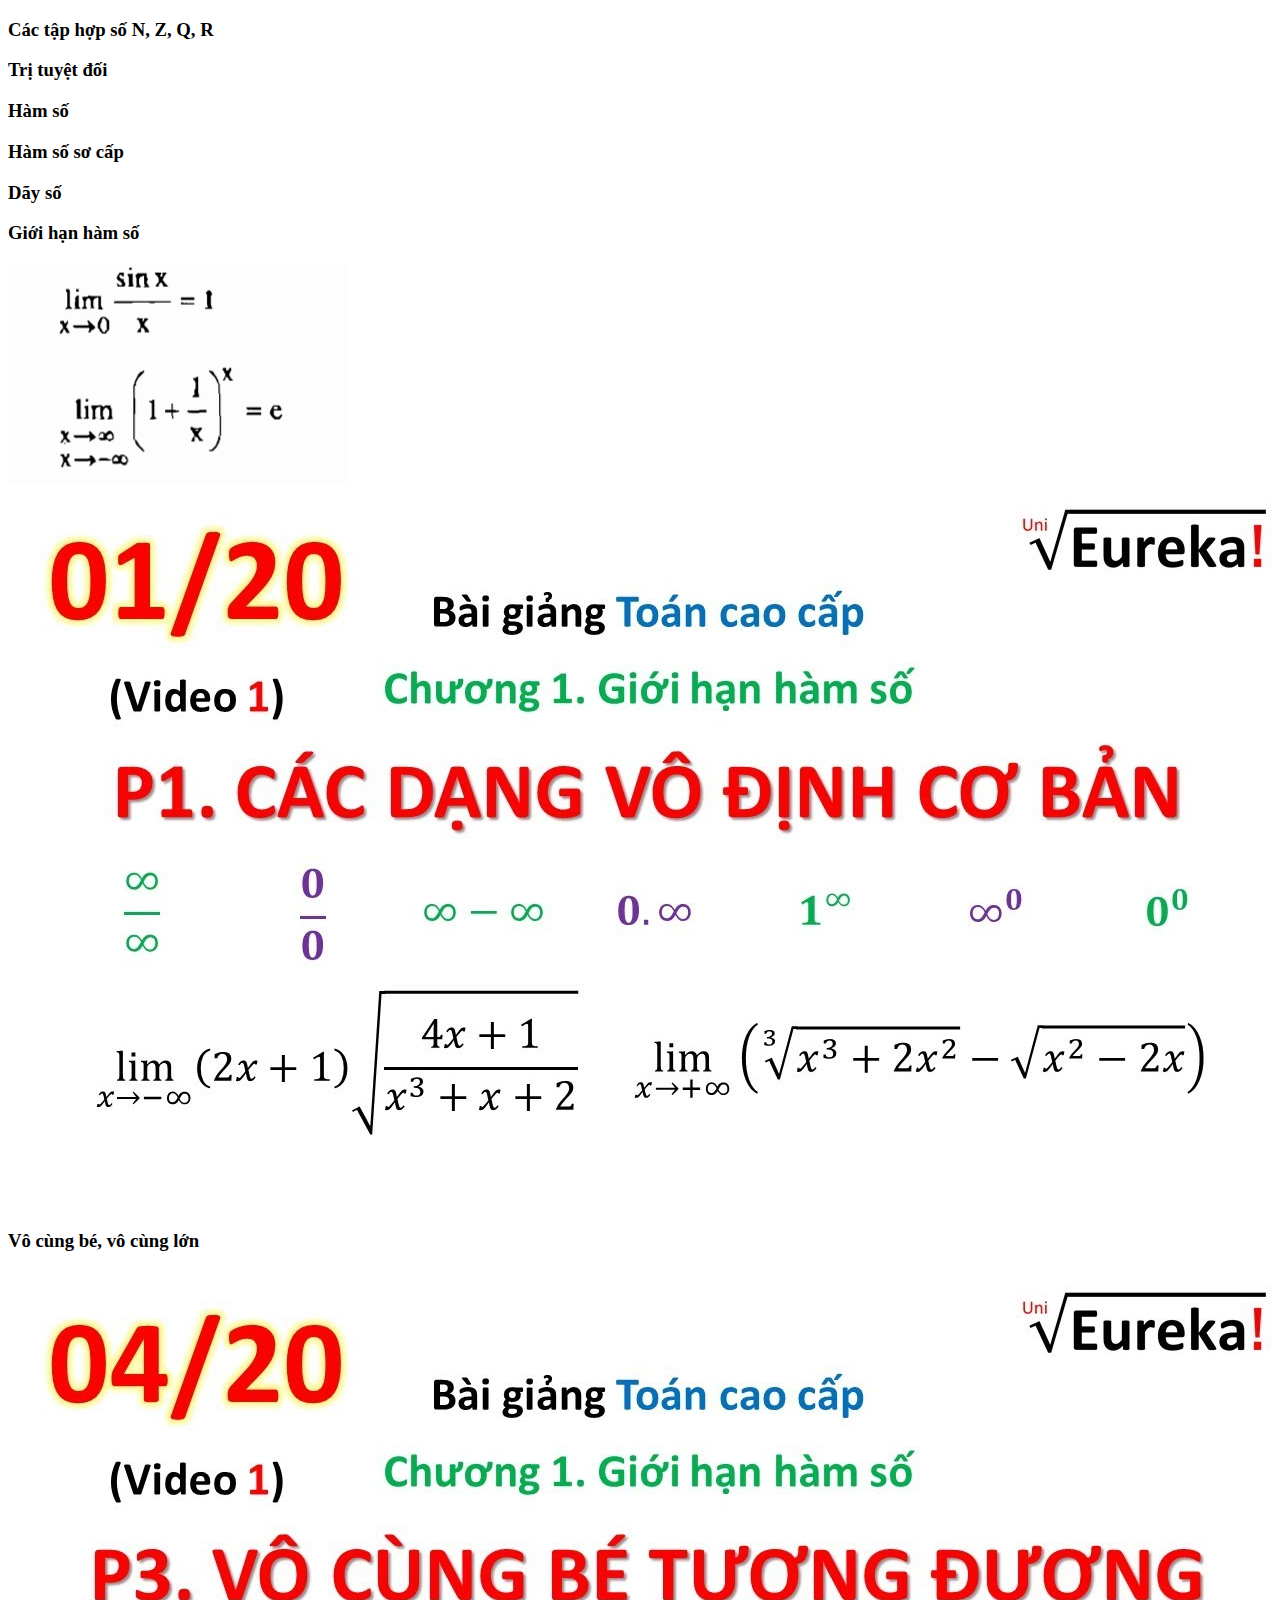
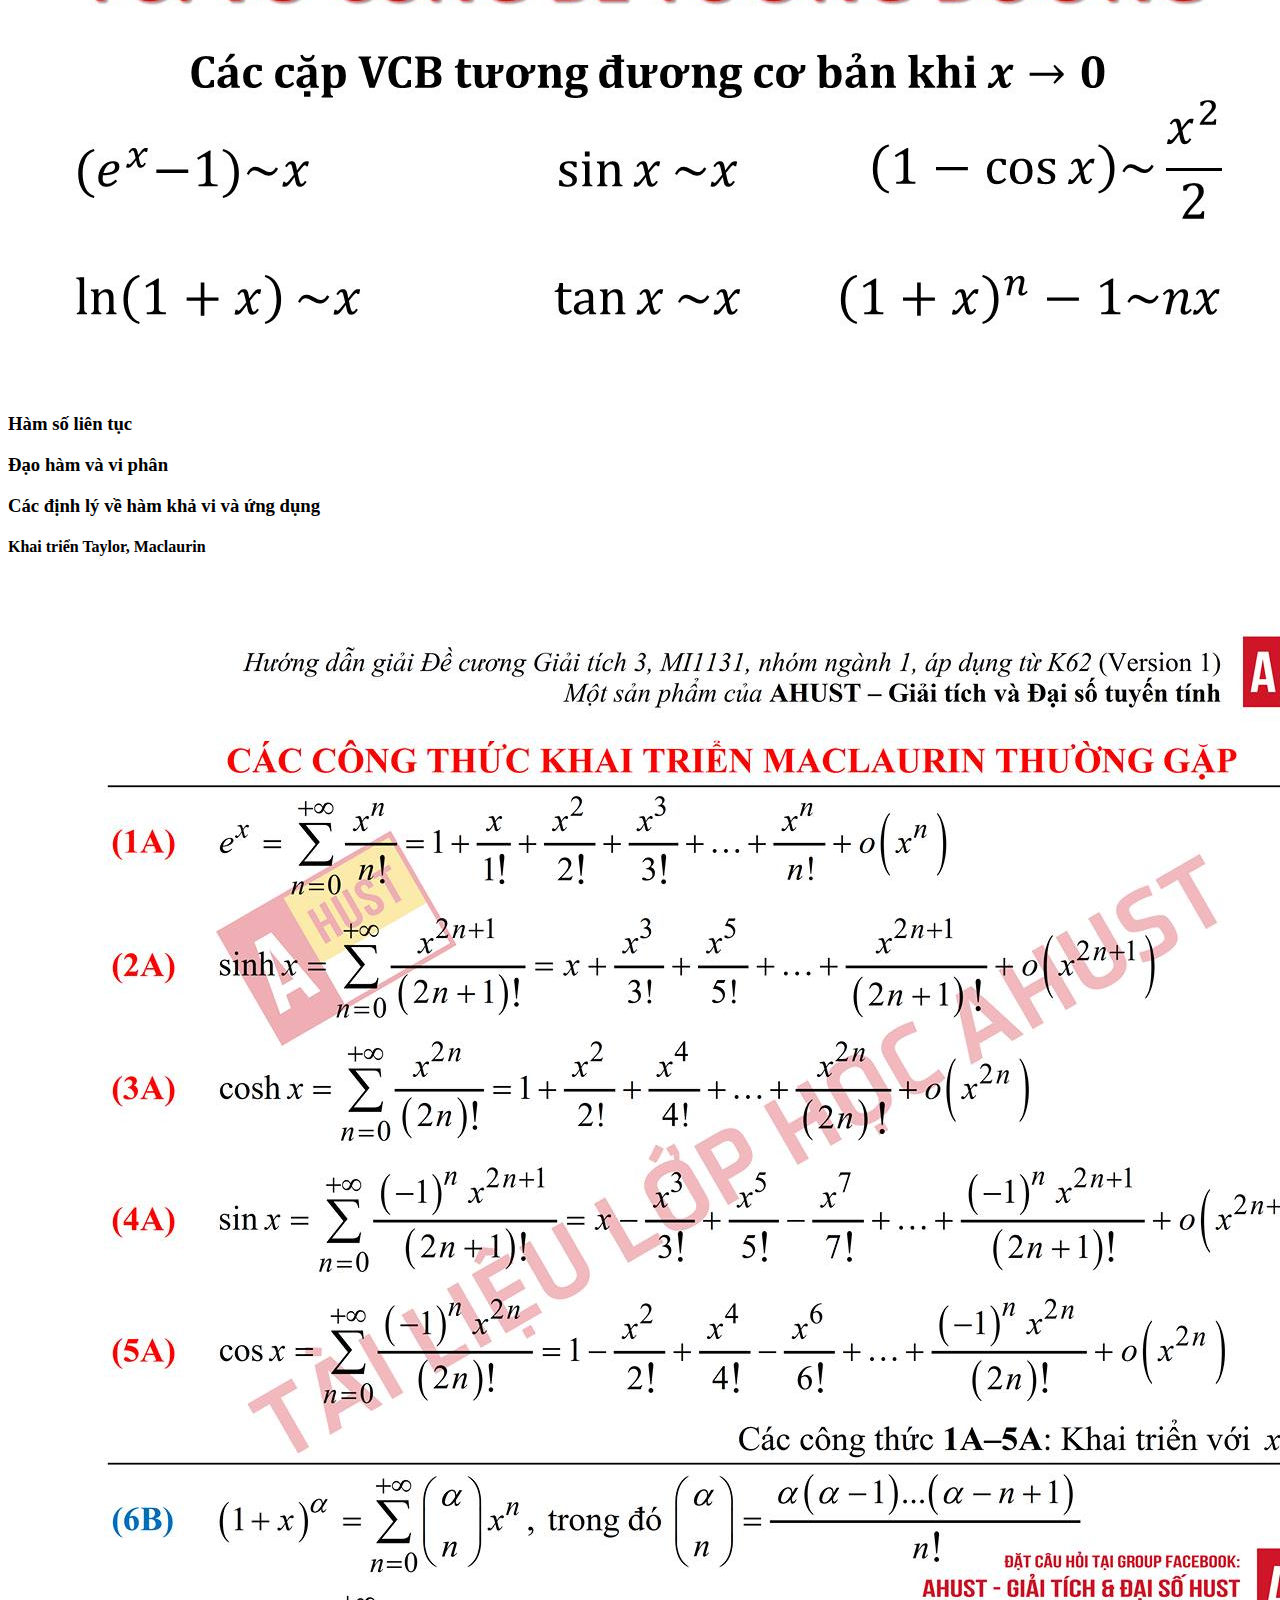
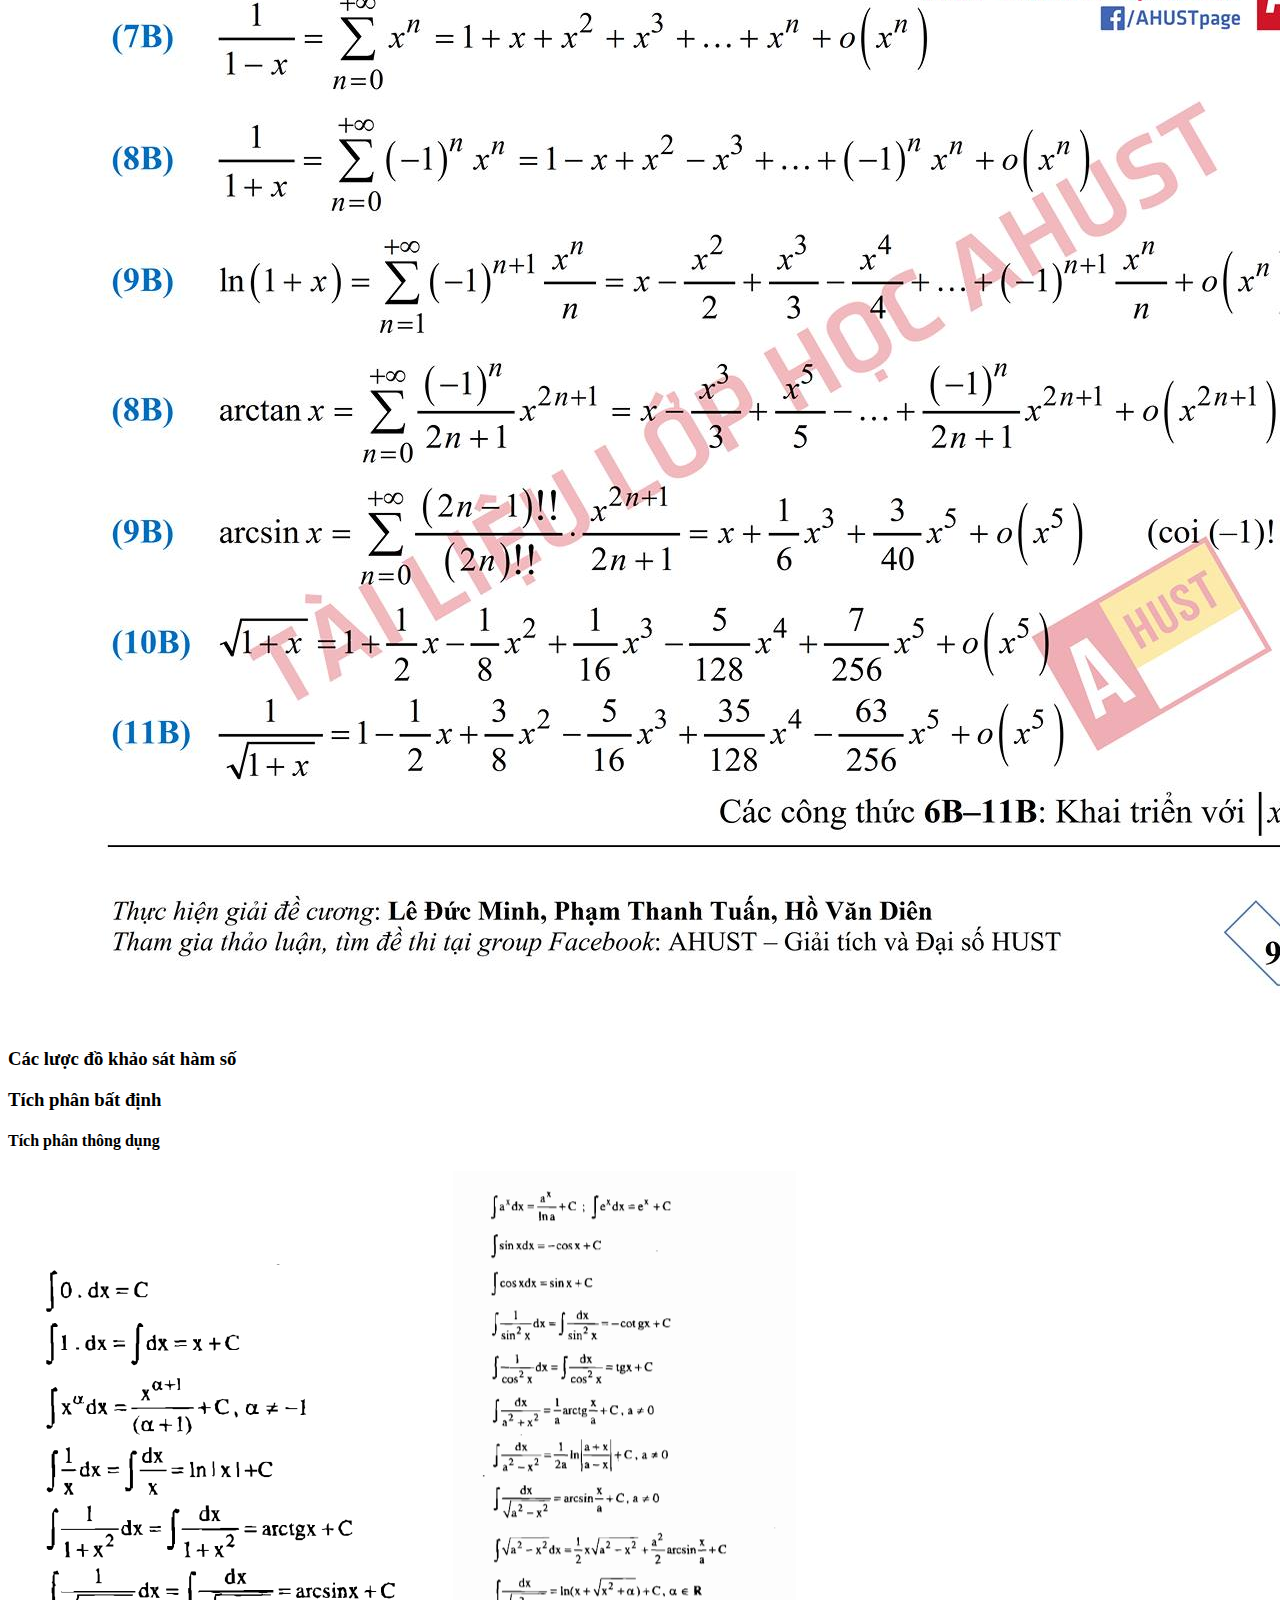
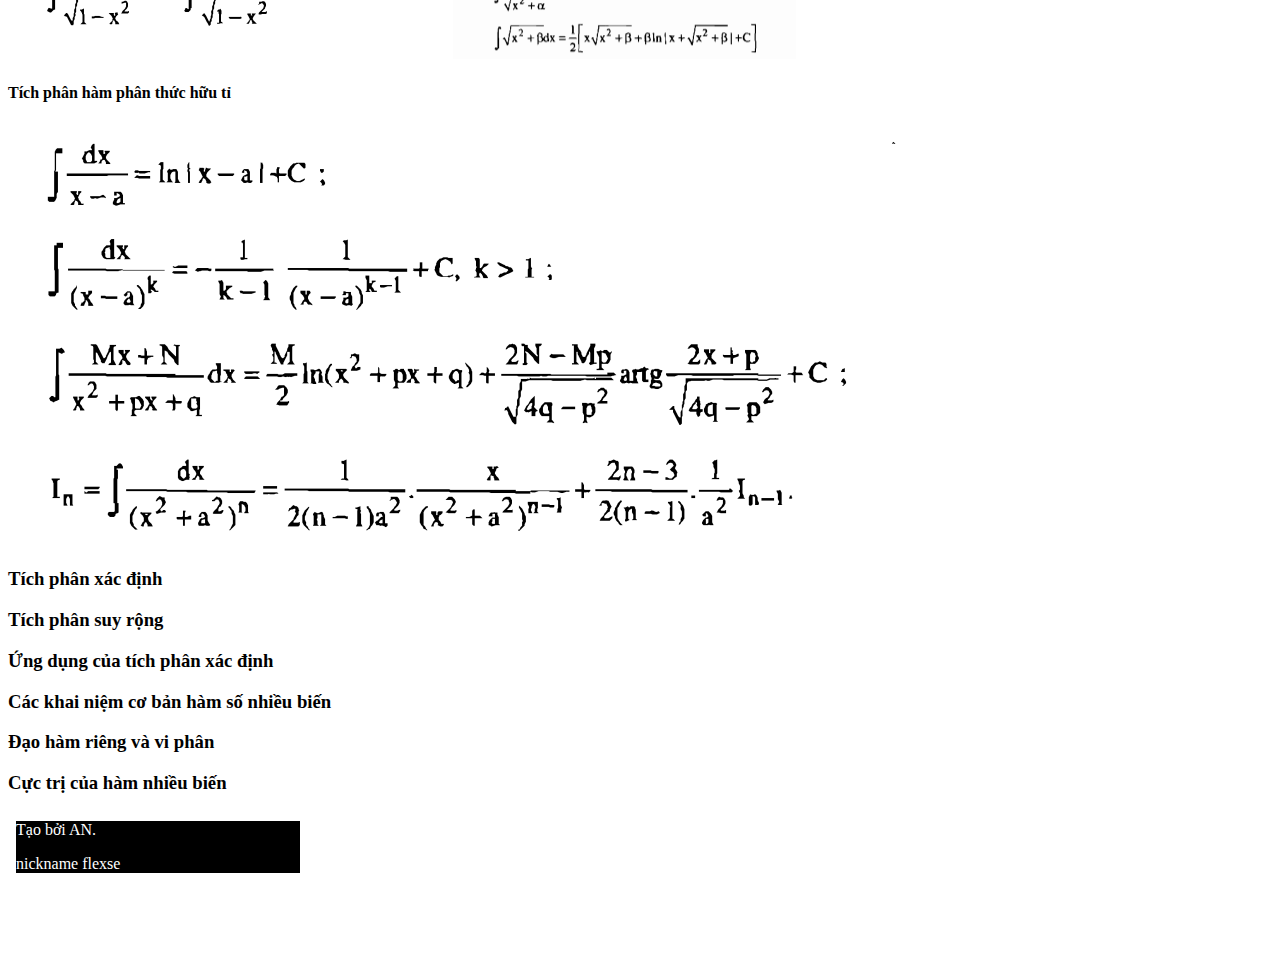
<file: docs/math/analyse/index.html>
<!DOCTYPE html>
<html lang="en">
<head>
    <meta charset="UTF-8">
    <meta http-equiv="X-UA-Compatible" content="IE=edge">
    <meta name="viewport" content="width=device-width, initial-scale=1.0">
    <title>Giải tích</title>
</head>
<body>
    

    <h3>Các tập hợp số N, Z, Q, R</h3>
    <h3>Trị tuyệt đối</h3>
    <h3>Hàm số</h3>
    <h3>Hàm số sơ cấp</h3>
    <h3>Dãy số</h3>
    <h3>Giới hạn hàm số</h3>
    <img src="imgs/gioi_han_dac_biet.png" alt="2 giới hạn đặc biệt">
    <img src="imgs/cac_dang_vo_dinh.png" alt="7 dạng giới hạn vô định">
    <h3>Vô cùng bé, vô cùng lớn</h3>
    <img src="imgs/cac_vo_cung_be_tuong_duong.png" alt="các vô cùng bé tương đương thường gặp">
    <h3>Hàm số liên tục</h3>
    <h3>Đạo hàm và vi phân</h3>
    <h3>Các định lý về hàm khả vi và ứng dụng</h3>
    <h4>Khai triển Taylor, Maclaurin</h4>
    <img src="imgs/cac_khai_trien_maclaurin.png" alt="các khai triển Maclaurin">
    <h3>Các lược đồ khảo sát hàm số</h3>
    <h3>Tích phân bất định</h3>
    <h4>Tích phân thông dụng</h4>
    <img src="imgs/tich_phan_thong_dung1.png" alt="tích phân thông dụng">
    <img src="imgs/tich_phan_thong_dung2.png" alt="tích phân thông dụng">
    <h4>Tích phân hàm phân thức hữu tỉ</h4>
    <img src="imgs/tich_phan_huu_ti.png" alt="tích phân hữu tỉ">
    <h3>Tích phân xác định</h3>
    <h3>Tích phân suy rộng</h3>
    <h3>Ứng dụng của tích phân xác định</h3>
    <h3>Các khai niệm cơ bản hàm số nhiều biến</h3>
    <h3>Đạo hàm riêng và vi phân</h3>
    <h3>Cực trị của hàm nhiều biến</h3>


    <footer>
        <object data="../../settings/footer.html" type=""></object>
        
    </footer>
</body>
</html>
</file>
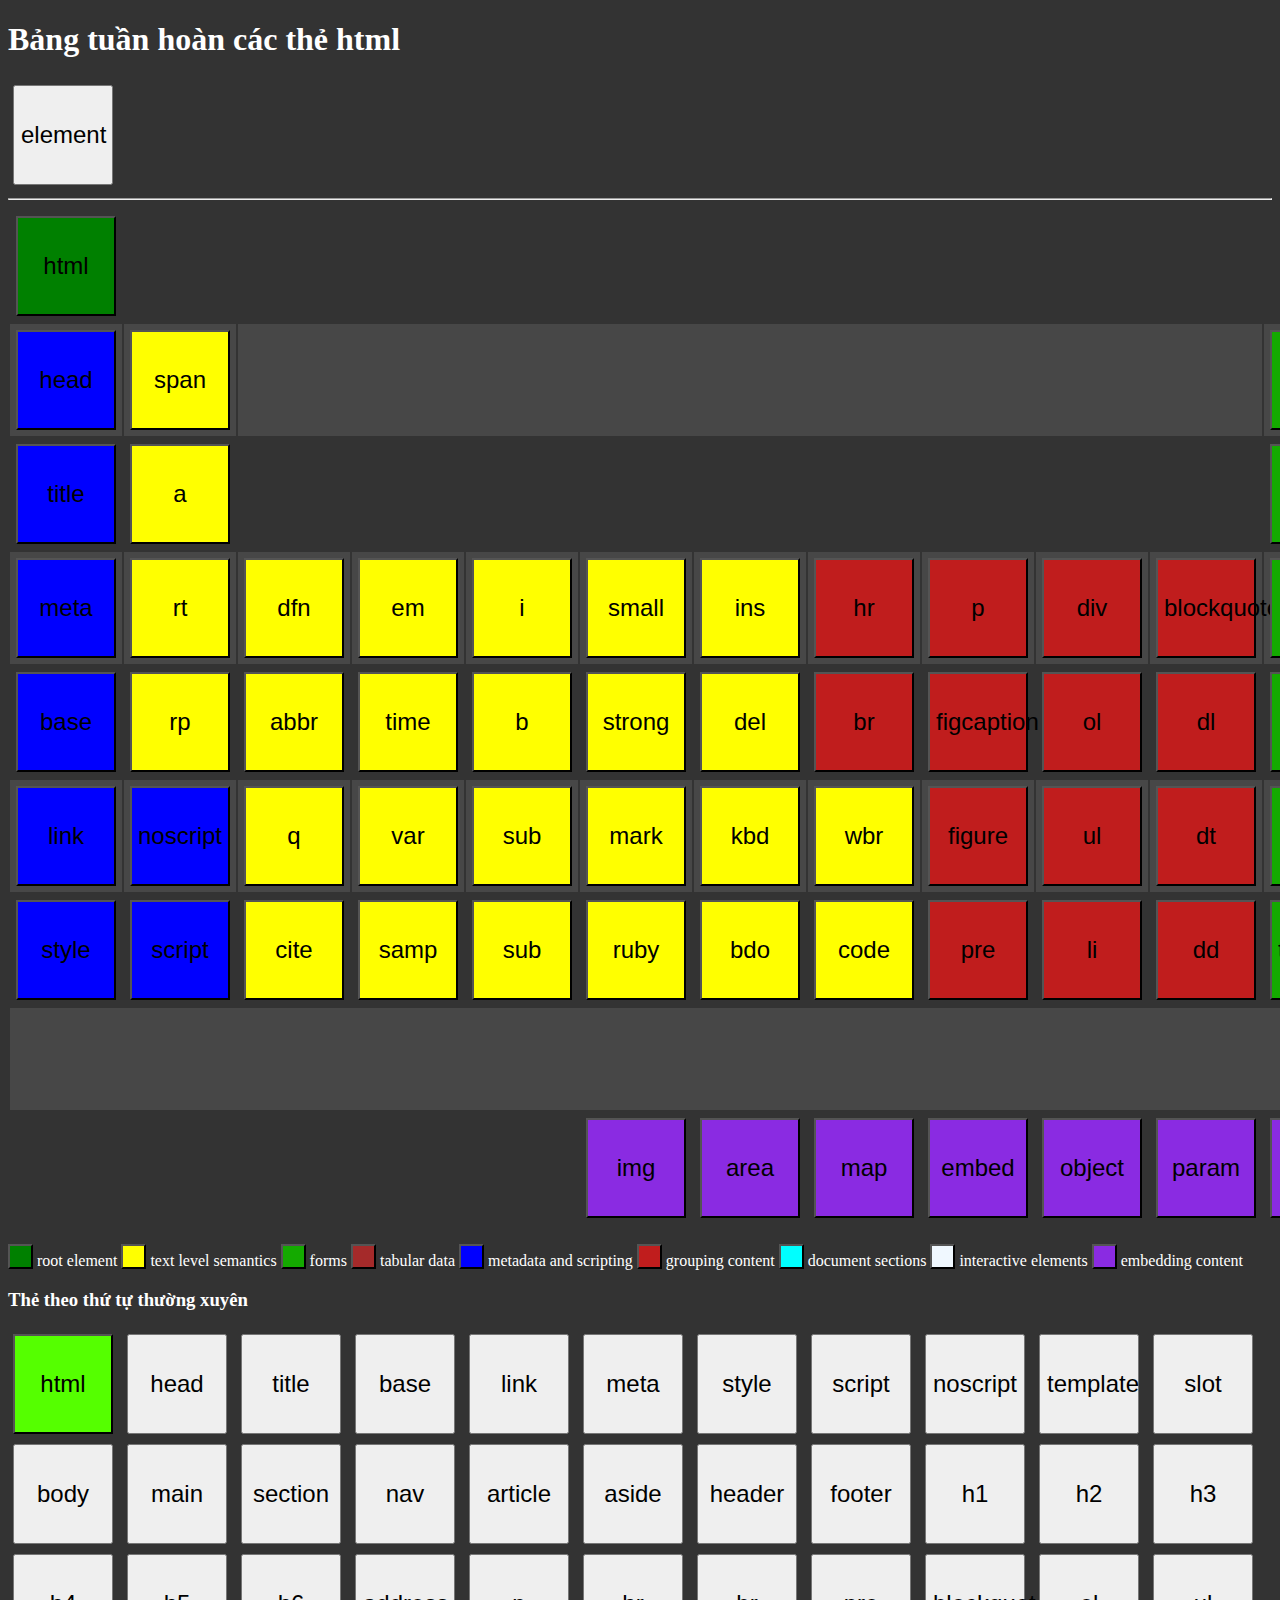
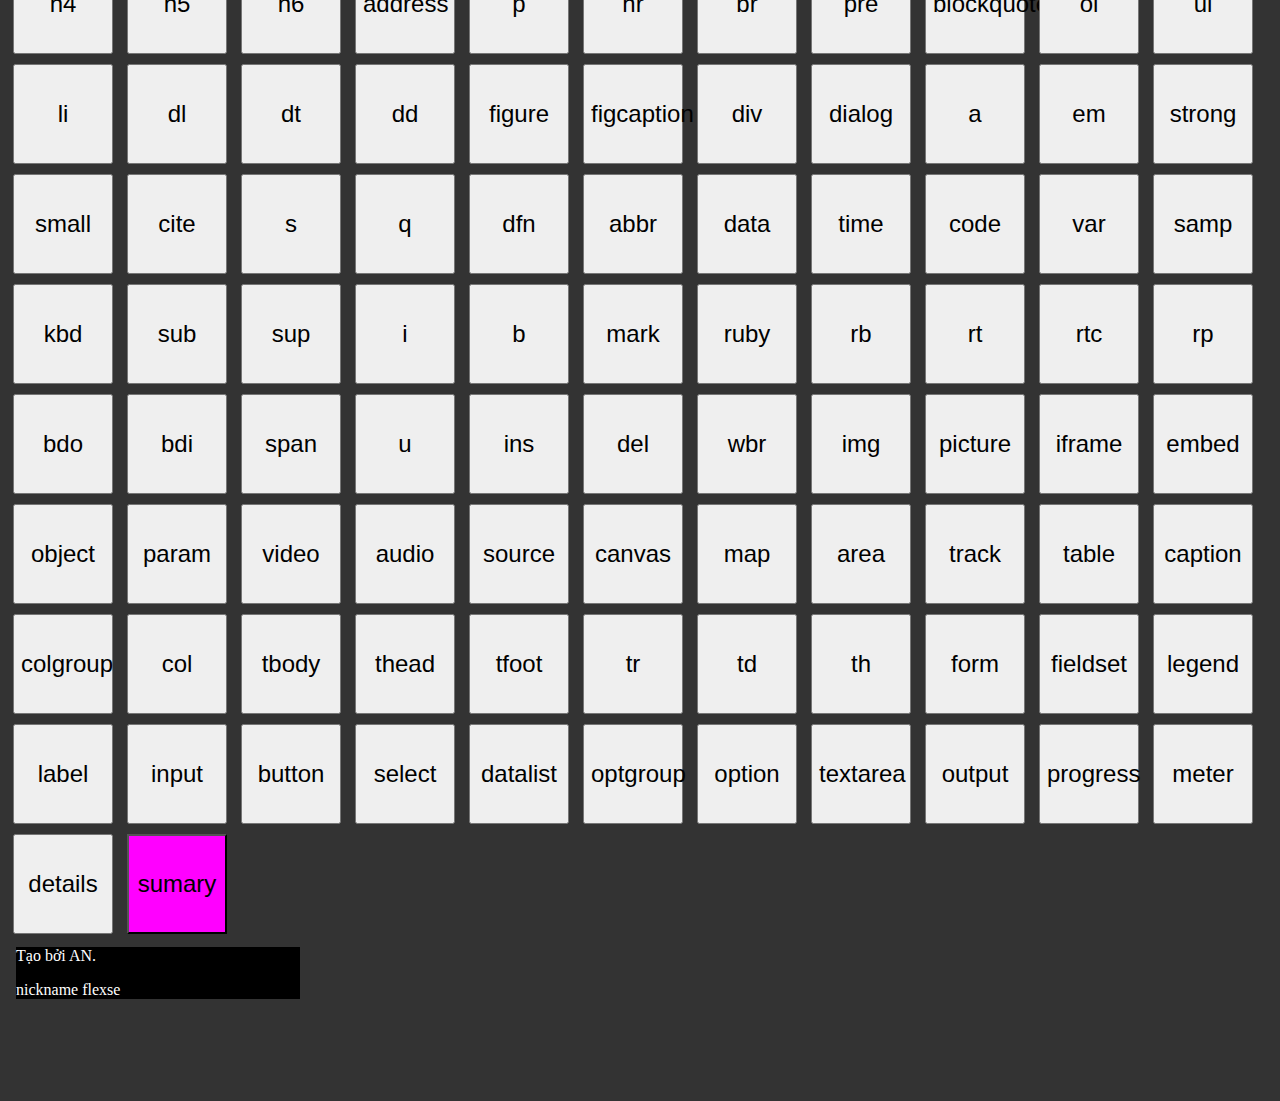
<file: docs/html/bang_tuan_hoan.html>
<!DOCTYPE html>
<html lang="en">
<head>
    
    <meta charset="UTF-8">
    <meta http-equiv="X-UA-Compatible" content="IE=edge">
    <meta name="viewport" content="width=device-width, initial-scale=1.0">
    <link rel="stylesheet" href="../settings/style.css">
    <title>Bảng tuần hoàn HTML</title>

    <style>
        .root_element {
            background-color:green
        }
        .text_level_semantics {
            background-color: yellow
        }
        .forms{
            background-color: rgb(20, 170, 0);
            
        }
        .tabular_data{
            background-color: brown
        }
        .metadata_and_scripting{
            background-color: blue
        }
        .grouping_content{
            background-color: rgb(192, 29, 29)
        }
        .document_sections{
            background-color: aqua;
        }
        .interactive_elements{
            background-color: aliceblue;
            
        }
        .embedding_content{
            background-color: blueviolet;
        }
        body{
            background-color: rgba(0,0,0, .8);
        }
        .element_cell{
            width: 100px;
            height: 100px;
            font-size:150%;
            /* border: 10px; */
            margin: 5px;
            /* max-font-size: 40px; */
            /* float:right; */
        }
    </style>
</head>
<body>
    <header>
        <h1 style="color: white;">Bảng tuần hoàn các thẻ html</h1>
    </header>
    <!-- ô mẫu -->
    <button class="element_cell">element</button> <br>
    <hr>
    <!-- Các loại màu sắc của thẻ 
    root element
    text level semantics
    forms 
    tabular data
    metadata and scripting
    grouping content
    document sections
    interactive elements
    embedding content
    -->


    <!-- bảng tuần hoàn -->
    <div>
        
        <table>

            <!-- 1 "html col table"-->
            <tr> 
                <td><button class="element_cell root_element">html</button></td>
                <td colspan="15"></td>
                <td><button class="element_cell tabular_data">col</button></td>
                <td><button class="element_cell tabular_data">table</button></td>
                
            </tr>
            <!-- 2 "head span fieldset form body h1 section colgroup tr"-->
            <tr> 
                <td><button class="element_cell metadata_and_scripting">head</button></td>
                <td><button class="element_cell text_level_semantics">span</button></td>
                <td colspan="9"></td>
                <td><button class="element_cell forms">fieldset</button></td>
                <td><button class="element_cell forms">form</button></td>
                <td><button class="element_cell document_sections">body</button></td>
                <td><button class="element_cell document_sections">h1</button></td>
                <td><button class="element_cell document_sections">section</button></td>
                <td><button class="element_cell tabular_data">colgroup</button></td>
                <td><button class="element_cell tabular_data">tr</button></td>

            </tr>
            <tr> <!-- 3 "title a meter select aside h2 header caption td"-->
                <td><button class="element_cell metadata_and_scripting">title</button></td>
                <td><button class="element_cell text_level_semantics">a</button></td>
                <td colspan="9"></td>
                <td><button class="element_cell forms">meter</button></td>
                <td><button class="element_cell forms">select</button></td>
                <td><button class="element_cell document_sections">aside</button></td>
                <td><button class="element_cell document_sections">h2</button></td>
                <td><button class="element_cell document_sections">header</button></td>
                <td><button class="element_cell tabular_data">caption</button></td>
                <td><button class="element_cell tabular_data">td</button></td>

            </tr> 
            <tr> <!-- 4 --> 
                <td><button class="element_cell metadata_and_scripting">meta</button></td>
                <td><button class="element_cell text_level_semantics">rt</button></td>
                <td><button class="element_cell text_level_semantics">dfn</button></td>
                <td><button class="element_cell text_level_semantics">em</button></td>
                <td><button class="element_cell text_level_semantics">i</button></td>
                <td><button class="element_cell text_level_semantics">small</button></td>
                <td><button class="element_cell text_level_semantics">ins</button></td>
                <td><button class="element_cell grouping_content">hr</button></td>
                <td><button class="element_cell grouping_content">p</button></td>
                <td><button class="element_cell grouping_content">div</button></td>
                <td><button class="element_cell grouping_content">blockquote</button></td>
                <td><button class="element_cell forms">legend</button></td>
                <td><button class="element_cell forms">optgroup</button></td>
                <td><button class="element_cell document_sections">address</button></td>
                <td><button class="element_cell document_sections">h3</button></td>
                <td><button class="element_cell document_sections">nav</button></td>
                <td><button class="element_cell interactive_elements">menu</button></td>
                <td><button class="element_cell tabular_data">th</button></td>

            </tr>
            <!-- 5 -->
            <tr> 
                <td><button class="element_cell metadata_and_scripting">base</button></td>
                <td><button class="element_cell text_level_semantics">rp</button></td>
                <td><button class="element_cell text_level_semantics">abbr</button></td>
                <td><button class="element_cell text_level_semantics">time</button></td>
                <td><button class="element_cell text_level_semantics">b</button></td>
                <td><button class="element_cell text_level_semantics">strong</button></td>
                <td><button class="element_cell text_level_semantics">del</button></td>
                <td><button class="element_cell grouping_content">br</button></td>
                <td><button class="element_cell grouping_content">figcaption</button></td>
                <td><button class="element_cell grouping_content">ol</button></td>
                <td><button class="element_cell grouping_content">dl</button></td>
                <td><button class="element_cell forms">label</button></td>
                <td><button class="element_cell forms">option</button></td>
                <td><button class="element_cell forms">datalist</button></td>
                <td><button class="element_cell document_sections">h4</button></td>
                <td><button class="element_cell document_sections">article</button></td>
                <td><button class="element_cell interactive_elements">command</button></td>
                <td><button class="element_cell tabular_data">tbody</button></td>

            </tr>
            <!-- 6 -->
            <tr>
                <td><button class="element_cell metadata_and_scripting">link</button></td>
                <td><button class="element_cell metadata_and_scripting">noscript</button></td>
                <td><button class="element_cell text_level_semantics">q</button></td>
                <td><button class="element_cell text_level_semantics">var</button></td>
                <td><button class="element_cell text_level_semantics">sub</button></td>
                <td><button class="element_cell text_level_semantics">mark</button></td>
                <td><button class="element_cell text_level_semantics">kbd</button></td>
                <td><button class="element_cell text_level_semantics">wbr</button></td>
                <td><button class="element_cell grouping_content">figure</button></td>
                <td><button class="element_cell grouping_content">ul</button></td>
                <td><button class="element_cell grouping_content">dt</button></td>
                <td><button class="element_cell forms">input</button></td>
                <td><button class="element_cell forms">output</button></td>
                <td><button class="element_cell forms">keygen</button></td>
                <td><button class="element_cell document_sections">h5</button></td>
                <td><button class="element_cell document_sections">footer</button></td>
                <td><button class="element_cell interactive_elements">summary</button></td>
                <td><button class="element_cell tabular_data">thead</button></td>

            </tr>
            <!-- 7  "style script cite samp sub ruby bdo code pre li dd textarea button progress h6 hgroup details tfoot"-->
            <tr>
                <td><button class="element_cell metadata_and_scripting">style</button></td>
                <td><button class="element_cell metadata_and_scripting">script</button></td>
                <td><button class="element_cell text_level_semantics">cite</button></td>
                <td><button class="element_cell text_level_semantics">samp</button></td>
                <td><button class="element_cell text_level_semantics">sub</button></td>
                <td><button class="element_cell text_level_semantics">ruby</button></td>
                <td><button class="element_cell text_level_semantics">bdo</button></td>
                <td><button class="element_cell text_level_semantics">code</button></td>
                <td><button class="element_cell grouping_content">pre</button></td>
                <td><button class="element_cell grouping_content">li</button></td>
                <td><button class="element_cell grouping_content">dd</button></td>
                <td><button class="element_cell forms">textarea</button></td>
                <td><button class="element_cell forms">button</button></td>
                <td><button class="element_cell forms">progress</button></td>
                <td><button class="element_cell document_sections">h6</button></td>
                <td><button class="element_cell document_sections">hgroup</button></td>
                <td><button class="element_cell interactive_elements">details</button></td>
                <td><button class="element_cell tabular_data">tfoot</button></td>
            </tr>
            <!-- khoảng trống -->
            <tr>
                <td colspan="18" style="height: 100px;"></td>
            </tr>
            <!-- 8  "img area map embed object param source iframe canvas track* audio video device*"-->
            <tr>
                <td colspan="5"></td>
                <td><button class="element_cell embedding_content">img</button></td>
                <td><button class="element_cell embedding_content">area</button></td>
                <td><button class="element_cell embedding_content">map</button></td>
                <td><button class="element_cell embedding_content">embed</button></td>
                <td><button class="element_cell embedding_content">object</button></td>
                <td><button class="element_cell embedding_content">param</button></td>
                <td><button class="element_cell embedding_content">source</button></td>
                <td><button class="element_cell embedding_content">iframe</button></td>
                <td><button class="element_cell embedding_content">canvas</button></td>
                <td><button class="element_cell embedding_content">track*</button></td>
                <td><button class="element_cell embedding_content">audio</button></td>
                <td><button class="element_cell embedding_content">video</button></td>
                <td><button class="element_cell embedding_content">device*</button></td>

            </tr>
        </table>
    </div>
    <br>
    <!-- python thuật toán tạo ô thẻ 
        
clss = "element_cell text_level_semantics"

l = "span a rt dfn em i small ins rp abbr time b strong del q var sub mark kbd wbr cite samp sup ruby bdo code"

li = l.split(' ')

result = ""
for i in li:
	connect = f'<td><button class="{clss}">{i}</button></td>'

	result = result + "\n" + connect

print(result)
     -->
    
    <!-- các ô thẻ ghi chú -->

    <button style="width: 25px; height: 25px;" class="root_element" for="" ></button>                 <label style="color: white;" for="">root element</label>
    <button style="width: 25px; height: 25px;" class="text_level_semantics" for="" ></button>         <label style="color: white;"  for="">text level semantics</label>
    <button style="width: 25px; height: 25px;" class="forms" for="" ></button>                          <label style="color: white;"  for="">forms</label>
    <button style="width: 25px; height: 25px;" class="tabular_data" for="" ></button>                 <label style="color: white;" >tabular data</label>
    <button style="width: 25px; height: 25px;" class="metadata_and_scripting" for="" ></button>      <label style="color: white;" > metadata and scripting</label>
    <button style="width: 25px; height: 25px;" class="grouping_content" for="" ></button>             <label style="color: white;"  for="">grouping content</label>
    <button style="width: 25px; height: 25px;" class="document_sections" for="" ></button>            <label style="color: white;"  for="">document sections</label>
    <button style="width: 25px; height: 25px;" class="interactive_elements" for="" ></button>         <label style="color: white;"  for="">interactive elements</label>
    <button style="width: 25px; height: 25px;" class="embedding_content" for="" ></button>             <label style="color: white;"  for="">embedding content</label>

    <!-- --------------------------------------------------------------- -->
    <br> 
    <h3 style="color: white;">Thẻ theo thứ tự thường xuyên</h3>
    <button class="element_cell" style="background-color: hsl(100, 100%, 50%);">html</button>
    <button class="element_cell">head</button>
    <button class="element_cell">title</button>
    <button class="element_cell">base</button>
    <button class="element_cell">link</button>
    <button class="element_cell">meta</button>
    <button class="element_cell">style</button>
    <button class="element_cell">script</button>
    <button class="element_cell">noscript</button>
    <button class="element_cell">template</button>
    <button class="element_cell">slot</button>
    <button class="element_cell">body</button>
    <button class="element_cell">main</button>
    <button class="element_cell">section</button>
    <button class="element_cell">nav</button>
    <button class="element_cell">article</button>
    <button class="element_cell">aside</button>
    <button class="element_cell">header</button>
    <button class="element_cell">footer</button>
    <button class="element_cell">h1</button>
    <button class="element_cell">h2</button>
    <button class="element_cell">h3</button>
    <button class="element_cell">h4</button>
    <button class="element_cell">h5</button>
    <button class="element_cell">h6</button>
    <button class="element_cell">address</button>
    <button class="element_cell">p</button>
    <button class="element_cell">hr</button>
    <button class="element_cell">br</button>
    <button class="element_cell">pre</button>
    <button class="element_cell">blockquote</button>
    <button class="element_cell">ol</button>
    <button class="element_cell">ul</button>
    <button class="element_cell">li</button>
    <button class="element_cell">dl</button>
    <button class="element_cell">dt</button>
    <button class="element_cell">dd</button>
    <button class="element_cell">figure</button>
    <button class="element_cell">figcaption</button>
    <button class="element_cell">div</button>
    <button class="element_cell">dialog</button>
    <button class="element_cell">a</button>
    <button class="element_cell">em</button>
    <button class="element_cell">strong</button>
    <button class="element_cell">small</button>
    <button class="element_cell">cite</button>
    <button class="element_cell">s</button>
    <button class="element_cell">q</button>
    <button class="element_cell">dfn</button>
    <button class="element_cell">abbr</button>
    <button class="element_cell">data</button>
    <button class="element_cell">time</button>
    <button class="element_cell">code</button>
    <button class="element_cell">var</button>
    <button class="element_cell">samp</button>
    <button class="element_cell">kbd</button>
    <button class="element_cell">sub</button>
    <button class="element_cell">sup</button>
    <button class="element_cell">i</button>
    <button class="element_cell">b</button>
    <button class="element_cell">mark</button>
    <button class="element_cell">ruby</button>
    <button class="element_cell">rb</button>
    <button class="element_cell">rt</button>
    <button class="element_cell">rtc</button>
    <button class="element_cell">rp</button>
    <button class="element_cell">bdo</button>
    <button class="element_cell">bdi</button>
    <button class="element_cell">span</button>
    <button class="element_cell">u</button>
    <button class="element_cell">ins</button>
    <button class="element_cell">del</button>
    <button class="element_cell">wbr</button>
    <button class="element_cell">img</button>
    <button class="element_cell">picture</button>
    <button class="element_cell">iframe</button>
    <button class="element_cell">embed</button>
    <button class="element_cell">object</button>
    <button class="element_cell">param</button>
    <button class="element_cell">video</button>
    <button class="element_cell">audio</button>
    <button class="element_cell">source</button>
    <button class="element_cell">canvas</button>
    <button class="element_cell">map</button>
    <button class="element_cell">area</button>
    <button class="element_cell">track</button>
    <button class="element_cell">table</button>
    <button class="element_cell">caption</button>
    <button class="element_cell">colgroup</button>
    <button class="element_cell">col</button>
    <button class="element_cell">tbody</button>
    <button class="element_cell">thead</button>
    <button class="element_cell">tfoot</button>
    <button class="element_cell">tr</button>
    <button class="element_cell">td</button>
    <button class="element_cell">th</button>
    <button class="element_cell">form</button>
    <button class="element_cell">fieldset</button>
    <button class="element_cell">legend</button>
    <button class="element_cell">label</button>
    <button class="element_cell">input</button>
    <button class="element_cell">button</button>
    <button class="element_cell">select</button>
    <button class="element_cell">datalist</button>
    <button class="element_cell">optgroup</button>
    <button class="element_cell">option</button>
    <button class="element_cell">textarea</button>
    <button class="element_cell">output</button>
    <button class="element_cell">progress</button>
    <button class="element_cell">meter</button>
    <button class="element_cell">details</button>
    <button class="element_cell" style="background-color: hsl(300, 100%, 50%);">sumary</button>

    <footer>
        <object data="../settings/footer.html" type=""></object>
    </footer>

</body> 
</html>
</file>
<file: docs/settings/style.css>
body{
    background-color: rgba(0,0,0, .9);
}

a {
    font-size: 20px;
    color: white;
}
summary{
    color: white;
}
p{
    color: white;
}
pre{
    color: white;
}
h1{
    color: white;
}
h2{
    color: white;
}

h3{
    color: white;
}
h4{
    color: white;
}
h5{
    color: white;
}
h6{
    color: white;
}

/* table */
th{
    color: white;
}
td{
    color: white;
}
tr:nth-child(even) {
    background-color: rgba(255,255,255,.1);
}
/* tr:nth-child(odd) {
    background-color: rgba(0,0,0,.8);
} */
</file>
